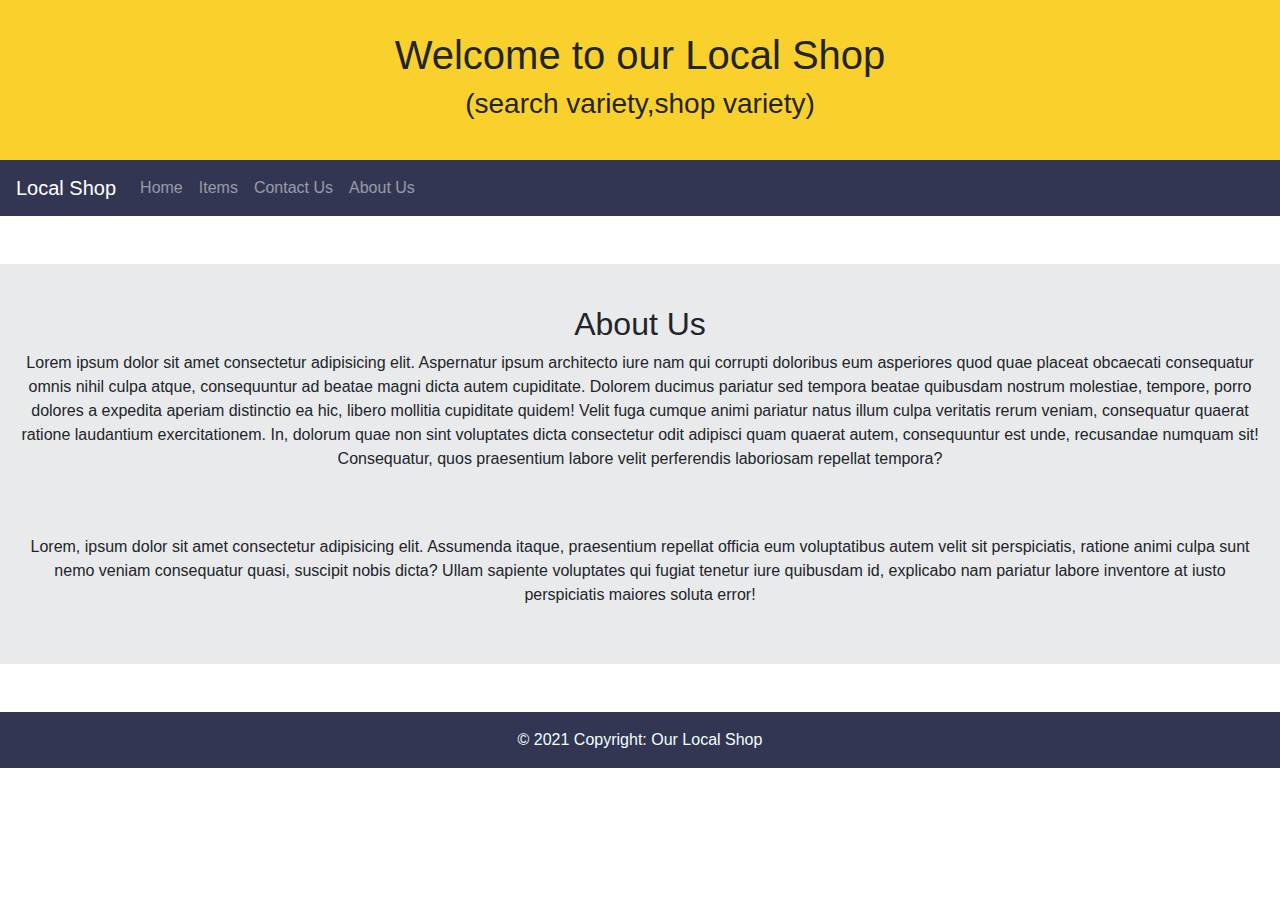
<file: about.html>
<!DOCTYPE html>
<html lang="en">

<head>
    <meta charset="UTF-8">
    <meta http-equiv="X-UA-Compatible" content="IE=edge">
    <meta name="viewport" content="width=device-width, initial-scale=1.0">
    <title>Our Local Shop/about</title>
    <link rel="stylesheet" href="style.css">
    <link rel="stylesheet" href="https://maxcdn.bootstrapcdn.com/bootstrap/4.0.0/css/bootstrap.min.css"
        integrity="sha384-Gn5384xqQ1aoWXA+058RXPxPg6fy4IWvTNh0E263XmFcJlSAwiGgFAW/dAiS6JXm" crossorigin="anonymous">
    <script src="https://code.jquery.com/jquery-3.2.1.slim.min.js"
        integrity="sha384-KJ3o2DKtIkvYIK3UENzmM7KCkRr/rE9/Qpg6aAZGJwFDMVNA/GpGFF93hXpG5KkN"
        crossorigin="anonymous"></script>
    <script src="https://cdnjs.cloudflare.com/ajax/libs/popper.js/1.12.9/umd/popper.min.js"
        integrity="sha384-ApNbgh9B+Y1QKtv3Rn7W3mgPxhU9K/ScQsAP7hUibX39j7fakFPskvXusvfa0b4Q"
        crossorigin="anonymous"></script>
    <script src="https://maxcdn.bootstrapcdn.com/bootstrap/4.0.0/js/bootstrap.min.js"
        integrity="sha384-JZR6Spejh4U02d8jOt6vLEHfe/JQGiRRSQQxSfFWpi1MquVdAyjUar5+76PVCmYl"
        crossorigin="anonymous"></script>
</head>

<body>

    <div class="jumbotron jumbotron-fluid mb-0" id="jtron">
        <div class="container-fluid" id="jtr" style="height:10em;">
            <h1>Welcome to our Local Shop</h1>
            <h3>(search variety,shop variety)</h3>
        </div>
    </div>

    <nav class="navbar navbar-expand-md navbar-dark sticky-top navcolor">
        <a class="navbar-brand" href="/index.html">Local Shop</a>
        <button class="navbar-toggler" type="button" data-toggle="collapse" data-target="#collapsibleNavbar">
            <span class="navbar-toggler-icon"></span>
        </button>
        <div class="collapse navbar-collapse" id="collapsibleNavbar">
            <ul class="navbar-nav">
                <li class="nav-item">
                    <a class="nav-link" href="/index.html">Home</a>
                </li>
                <li class="nav-item">
                    <a class="nav-link" href="/items.html">Items</a>
                </li>
                <li class="nav-item">
                    <a class="nav-link" href="/index.html#contact">Contact Us</a>
                </li>
                <li class="nav-item">
                    <a class="nav-link" href="/about.html">About Us</a>
                </li>
            </ul>
        </div>
    </nav>

    <section class="mt-5 mb-5">
        <div class="container-fluid about">
            <h2>About Us</h2>
            <p>Lorem ipsum dolor sit amet consectetur adipisicing elit. Aspernatur ipsum architecto iure nam qui
                corrupti doloribus eum asperiores quod quae placeat obcaecati consequatur omnis nihil culpa atque,
                consequuntur ad beatae magni dicta autem cupiditate. Dolorem ducimus pariatur sed tempora beatae
                quibusdam nostrum molestiae, tempore, porro dolores a expedita aperiam distinctio ea hic, libero
                mollitia cupiditate quidem! Velit fuga cumque animi pariatur natus illum culpa veritatis rerum veniam,
                consequatur quaerat ratione laudantium exercitationem. In, dolorum quae non sint voluptates dicta
                consectetur odit adipisci quam quaerat autem, consequuntur est unde, recusandae numquam sit!
                Consequatur, quos praesentium labore velit perferendis laboriosam repellat tempora?</p>
            <br><br>
            <p>Lorem, ipsum dolor sit amet consectetur adipisicing elit. Assumenda itaque, praesentium repellat officia
                eum voluptatibus autem velit sit perspiciatis, ratione animi culpa sunt nemo veniam consequatur quasi,
                suscipit nobis dicta? Ullam sapiente voluptates qui fugiat tenetur iure quibusdam id, explicabo nam
                pariatur labore inventore at iusto perspiciatis maiores soluta error!</p>
        </div>
    </section>

    <footer class=" container-fluid footer">
        <div class="footer-copyright text-center py-3">© 2021 Copyright:
            <a href="#"> Our Local Shop </a>
        </div>
    </footer>
</body>

</html>
</file>
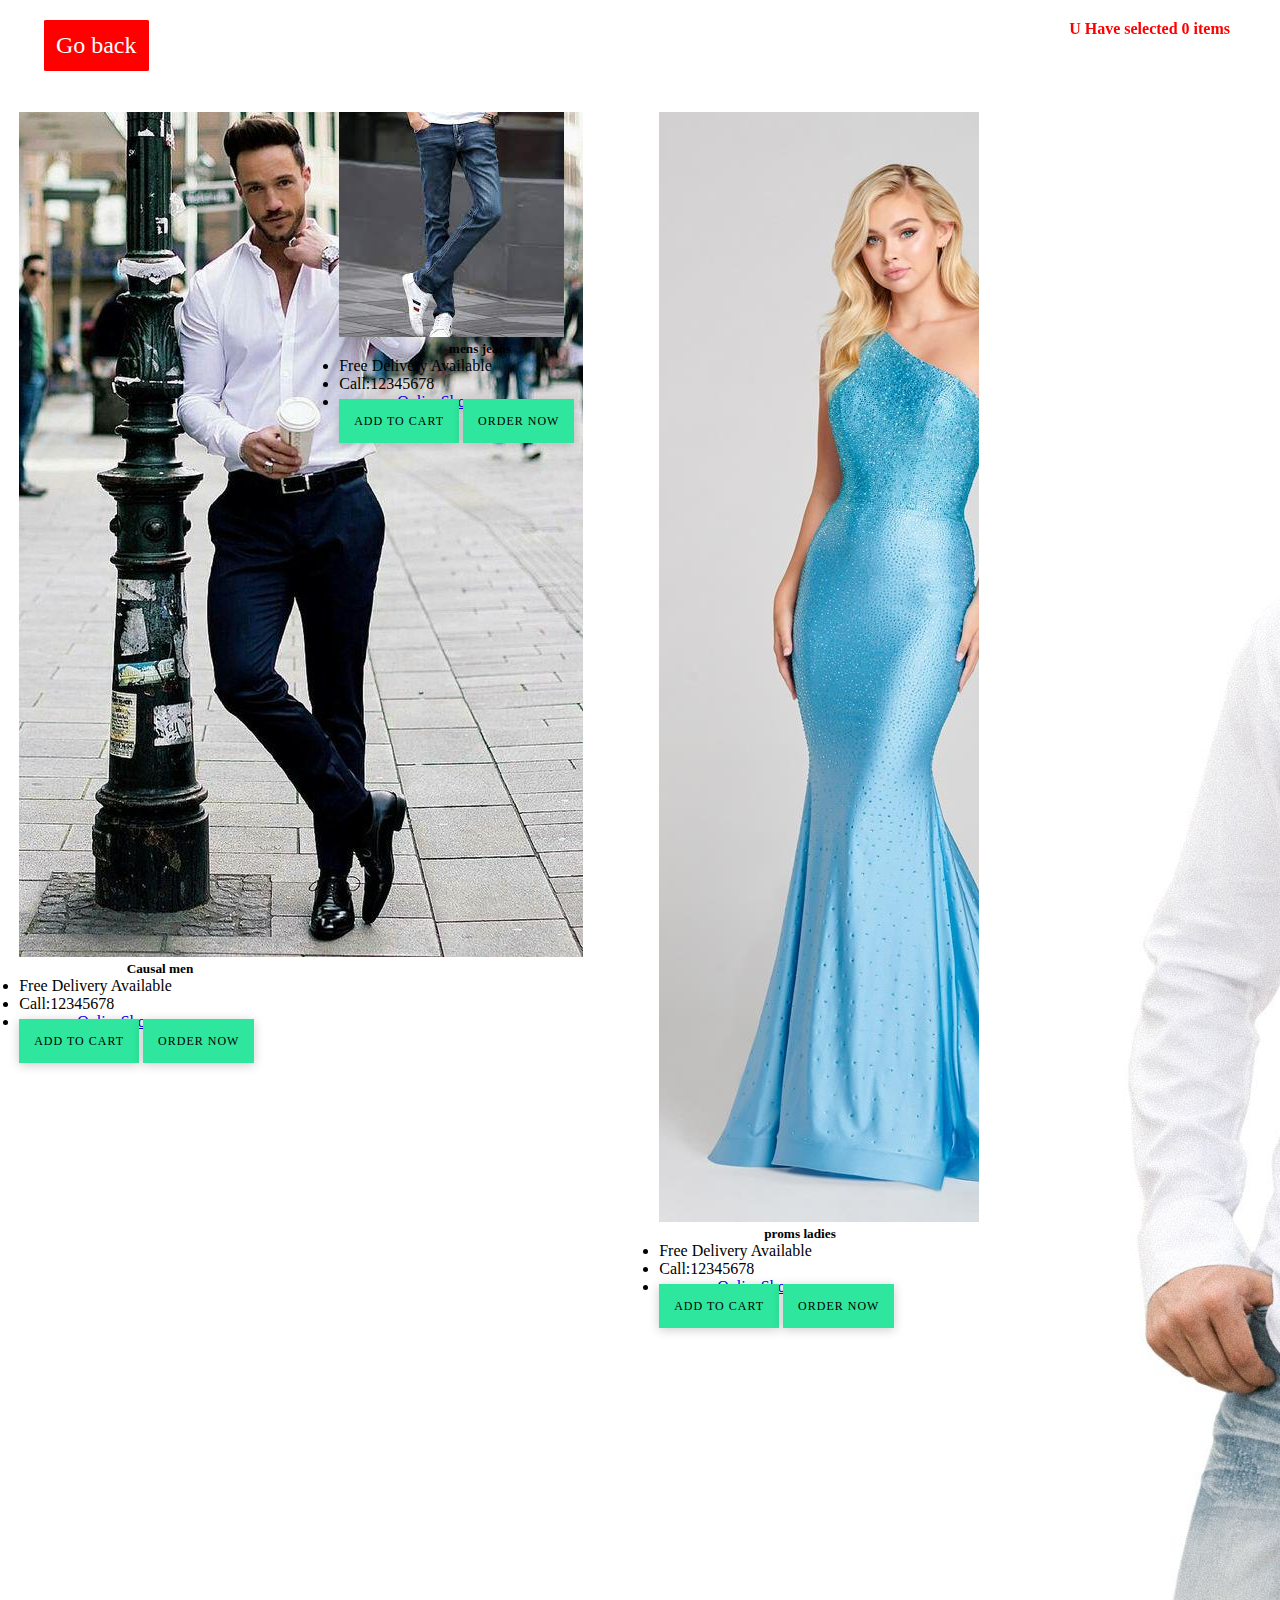
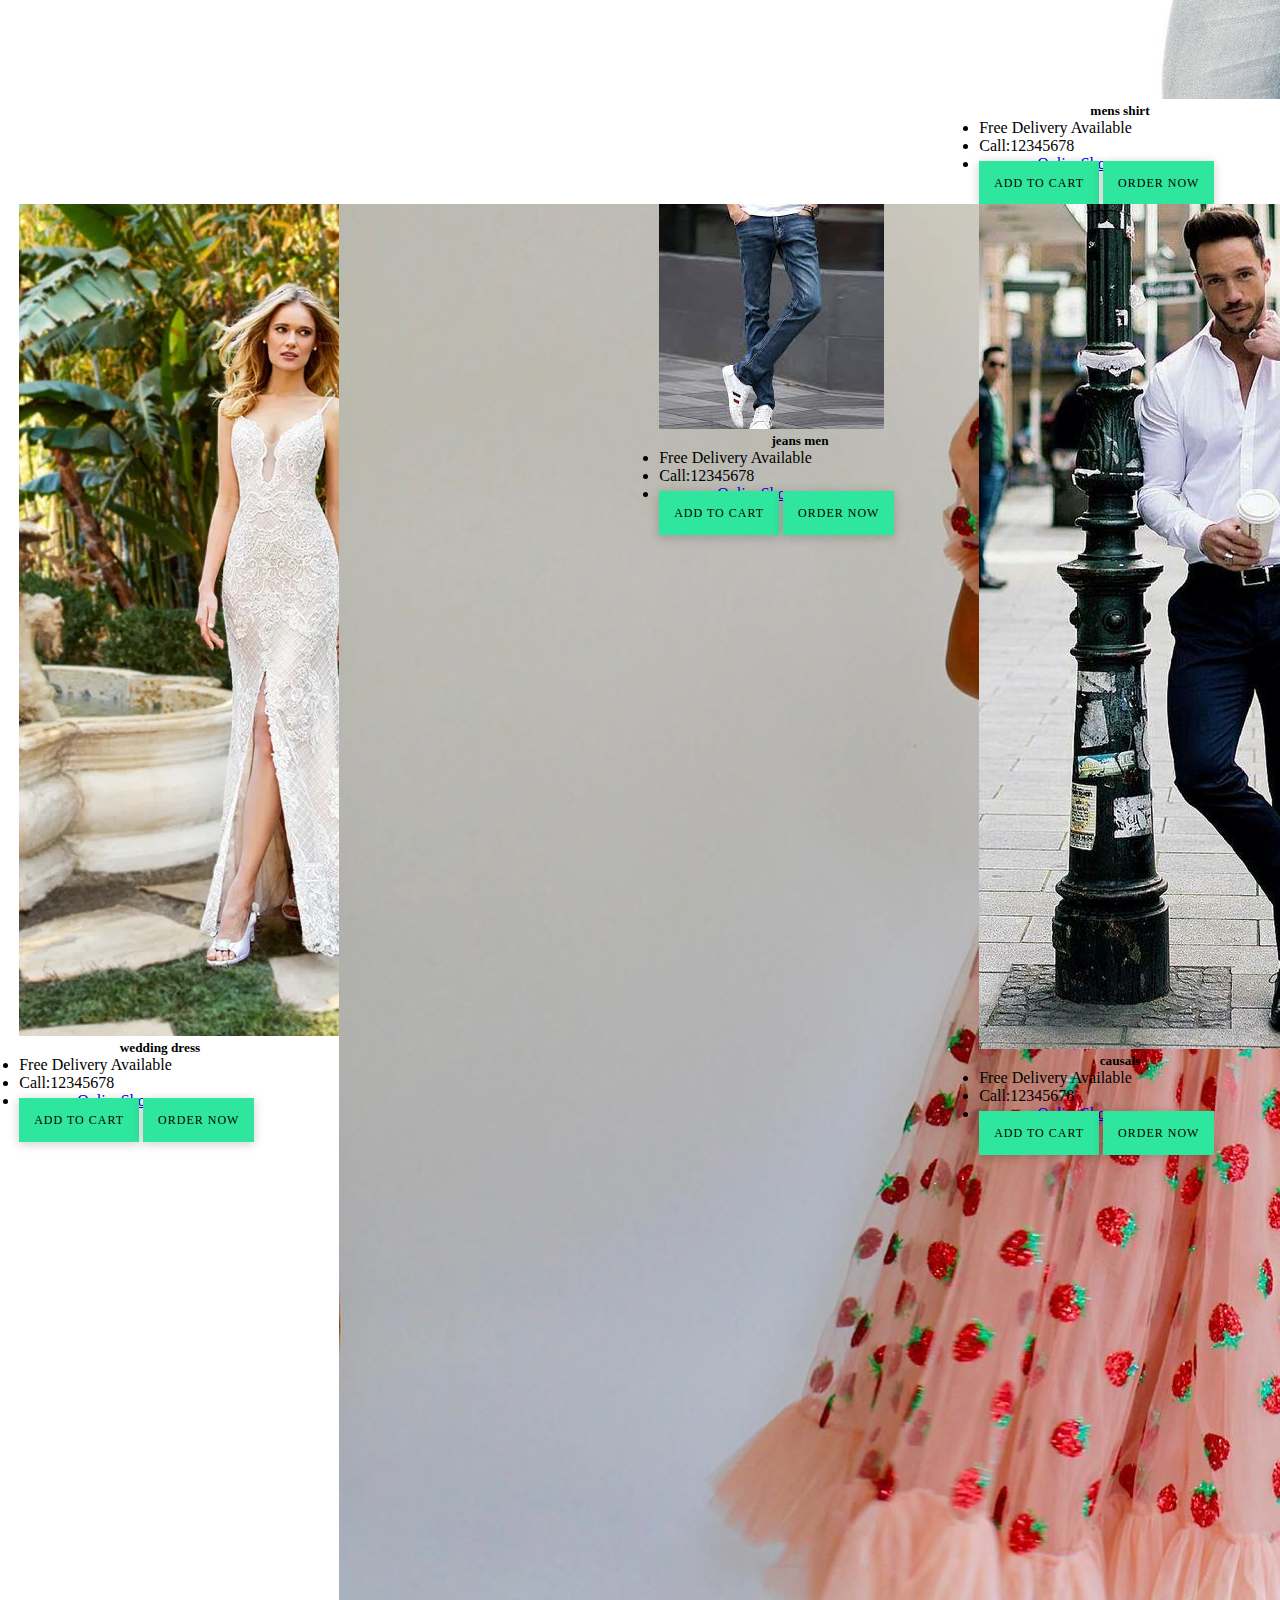
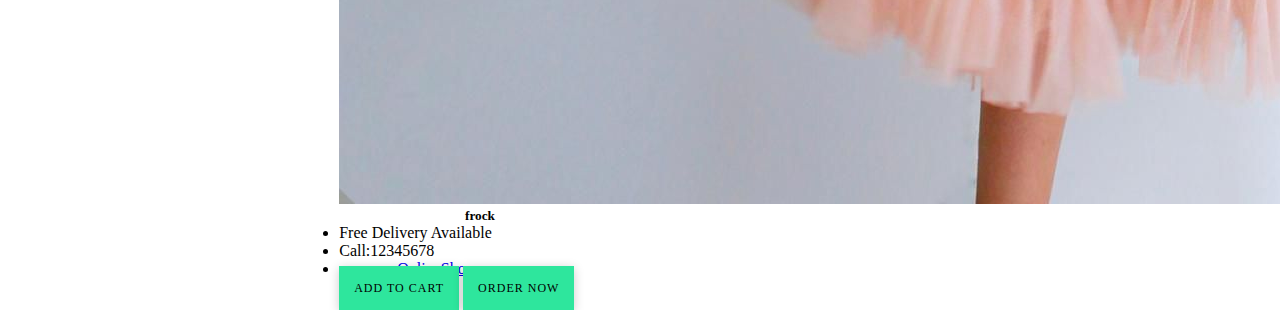
<file: dresses.html>
<!DOCTYPE html>
<html lang="en">

<head>
        <meta charset="UTF-8">
        <meta http-equiv="X-UA-Compatible" content="IE=edge">
        <meta name="viewport" content="width=device-width, initial-scale=1.0">
        <title>Our Local Shop/items/dresses</title>
        <link href="https://cdn.jsdelivr.net/npm/bootstrap@5.0.1/dist/css/bootstrap.min.css" rel="stylesheet"
                integrity="sha384-+0n0xVW2eSR5OomGNYDnhzAbDsOXxcvSN1TPprVMTNDbiYZCxYbOOl7+AMvyTG2x"
                crossorigin="anonymous">
        <link rel="stylesheet" href="./cards.css">
</head>

<body>
        <div id="head">
                U Have selected 0 items
        </div>
        <div>

        </div>
        <div class="home">
                <a href="./items.html">Go back</a>
        </div>
        <div class="myContainer">

                <div class="card card1" style="width: 18rem;">
                        <img src="./img/dress/casual.jpg" class="card-img-top" alt="...">
                        <div class="card-body">
                                <h5 class="card-title">
                                        <center>Causal men</center>
                                </h5>

                        </div>
                        <ul class="list-group list-group-flush">
                                <li class="list-group-item">Free Delivery Available</li>
                                <li class="list-group-item">Call:12345678</li>
                                <li class="list-group-item"><a class="linkToWebsite"
                                                href="./index.html">www.myOnlineShop.com</a>
                                </li>
                        </ul>
                        <div class="card-body">
                                <a href="#" class="card-link linkStyle" onclick="count()">Add to cart</a>
                                <a href="#" class="card-link linkStyle" onclick="order()">Order Now</a>
                        </div>
                </div>

                <div class="card card1" style="width: 18rem;">
                        <img src="./img/dress/jeans.jpeg" class="card-img-top" alt="...">
                        <div class="card-body">
                                <h5 class="card-title">
                                        <center>mens jeans</center>
                                </h5>

                        </div>
                        <ul class="list-group list-group-flush">
                                <li class="list-group-item">Free Delivery Available</li>
                                <li class="list-group-item">Call:12345678</li>
                                <li class="list-group-item"><a class="linkToWebsite"
                                                href="./index.html">www.myOnlineShop.com</a>
                                </li>
                        </ul>
                        <div class="card-body">
                                <a href="#" class="card-link linkStyle" onclick="count()">Add to cart</a>
                                <a href="#" class="card-link linkStyle" onclick="order()">Order Now</a>
                        </div>
                </div>

                <div class="card card1" style="width: 18rem;">
                        <img src="./img/dress/prom.jpg" class="card-img-top" alt="...">
                        <div class="card-body">
                                <h5 class="card-title">
                                        <center>proms ladies</center>
                                </h5>

                        </div>
                        <ul class="list-group list-group-flush">
                                <li class="list-group-item">Free Delivery Available</li>
                                <li class="list-group-item">Call:12345678</li>
                                <li class="list-group-item"><a class="linkToWebsite"
                                                href="./index.html">www.myOnlineShop.com</a>
                                </li>
                        </ul>
                        <div class="card-body">
                                <a href="#" class="card-link linkStyle" onclick="count()">Add to cart</a>
                                <a href="#" class="card-link linkStyle" onclick="order()">Order Now</a>
                        </div>
                </div>

                <div class="card card1" style="width: 18rem;">
                        <img src="./img/dress/shirt.jpg" class="card-img-top" alt="...">
                        <div class="card-body">
                                <h5 class="card-title">
                                        <center>mens shirt</center>
                                </h5>

                        </div>
                        <ul class="list-group list-group-flush">
                                <li class="list-group-item">Free Delivery Available</li>
                                <li class="list-group-item">Call:12345678</li>
                                <li class="list-group-item"><a class="linkToWebsite"
                                                href="./index.html">www.myOnlineShop.com</a>
                                </li>
                        </ul>
                        <div class="card-body">
                                <a href="#" class="card-link linkStyle" onclick="count()">Add to cart</a>
                                <a href="#" class="card-link linkStyle" onclick="order()">Order Now</a>
                        </div>
                </div>

                <div class="card card1" style="width: 18rem;">
                        <img src="./img/dress/wedding.jpg" class="card-img-top" alt="...">
                        <div class="card-body">
                                <h5 class="card-title">
                                        <center>wedding dress</center>
                                </h5>

                        </div>
                        <ul class="list-group list-group-flush">
                                <li class="list-group-item">Free Delivery Available</li>
                                <li class="list-group-item">Call:12345678</li>
                                <li class="list-group-item"><a class="linkToWebsite"
                                                href="./index.html">www.myOnlineShop.com</a>
                                </li>
                        </ul>
                        <div class="card-body">
                                <a href="#" class="card-link linkStyle" onclick="count()">Add to cart</a>
                                <a href="#" class="card-link linkStyle" onclick="order()">Order Now</a>
                        </div>
                </div>

                <div class="card card1" style="width: 18rem;">
                        <img src="./img/dress/frock.jpg" class="card-img-top" alt="...">
                        <div class="card-body">
                                <h5 class="card-title">
                                        <center>frock</center>
                                </h5>

                        </div>
                        <ul class="list-group list-group-flush">
                                <li class="list-group-item">Free Delivery Available</li>
                                <li class="list-group-item">Call:12345678</li>
                                <li class="list-group-item"><a class="linkToWebsite"
                                                href="./index.html">www.myOnlineShop.com</a>
                                </li>
                        </ul>
                        <div class="card-body">
                                <a href="#" class="card-link linkStyle" onclick="count()">Add to cart</a>
                                <a href="#" class="card-link linkStyle" onclick="order()">Order Now</a>
                        </div>
                </div>

                <div class="card card1" style="width: 18rem;">
                        <img src="./img/dress/jeans.jpeg" class="card-img-top" alt="...">
                        <div class="card-body">
                                <h5 class="card-title">
                                        <center>jeans men</center>
                                </h5>

                        </div>
                        <ul class="list-group list-group-flush">
                                <li class="list-group-item">Free Delivery Available</li>
                                <li class="list-group-item">Call:12345678</li>
                                <li class="list-group-item"><a class="linkToWebsite"
                                                href="./index.html">www.myOnlineShop.com</a>
                                </li>
                        </ul>
                        <div class="card-body">
                                <a href="#" class="card-link linkStyle" onclick="count()">Add to cart</a>
                                <a href="#" class="card-link linkStyle" onclick="order()">Order Now</a>
                        </div>
                </div>

                <div class="card card1" style="width: 18rem;">
                        <img src="./img/dress/casual.jpg" class="card-img-top" alt="...">
                        <div class="card-body">
                                <h5 class="card-title">
                                        <center>causals</center>
                                </h5>

                        </div>
                        <ul class="list-group list-group-flush">
                                <li class="list-group-item">Free Delivery Available</li>
                                <li class="list-group-item">Call:12345678</li>
                                <li class="list-group-item"><a class="linkToWebsite"
                                                href="./index.html">www.myOnlineShop.com</a>
                                </li>
                        </ul>
                        <div class="card-body">
                                <a href="#" class="card-link linkStyle" onclick="count()">Add to cart</a>
                                <a href="#" class="card-link linkStyle" onclick="order()">Order Now</a>
                        </div>
                </div>




        </div>


        <script src="https://cdn.jsdelivr.net/npm/@popperjs/core@2.9.2/dist/umd/popper.min.js"
                integrity="sha384-IQsoLXl5PILFhosVNubq5LC7Qb9DXgDA9i+tQ8Zj3iwWAwPtgFTxbJ8NT4GN1R8p"
                crossorigin="anonymous"></script>
        <script src="https://cdn.jsdelivr.net/npm/bootstrap@5.0.1/dist/js/bootstrap.min.js"
                integrity="sha384-Atwg2Pkwv9vp0ygtn1JAojH0nYbwNJLPhwyoVbhoPwBhjQPR5VtM2+xf0Uwh9KtT"
                crossorigin="anonymous"></script>
        <script src="./items.js">

        </script>
</body>

</html>
</file>
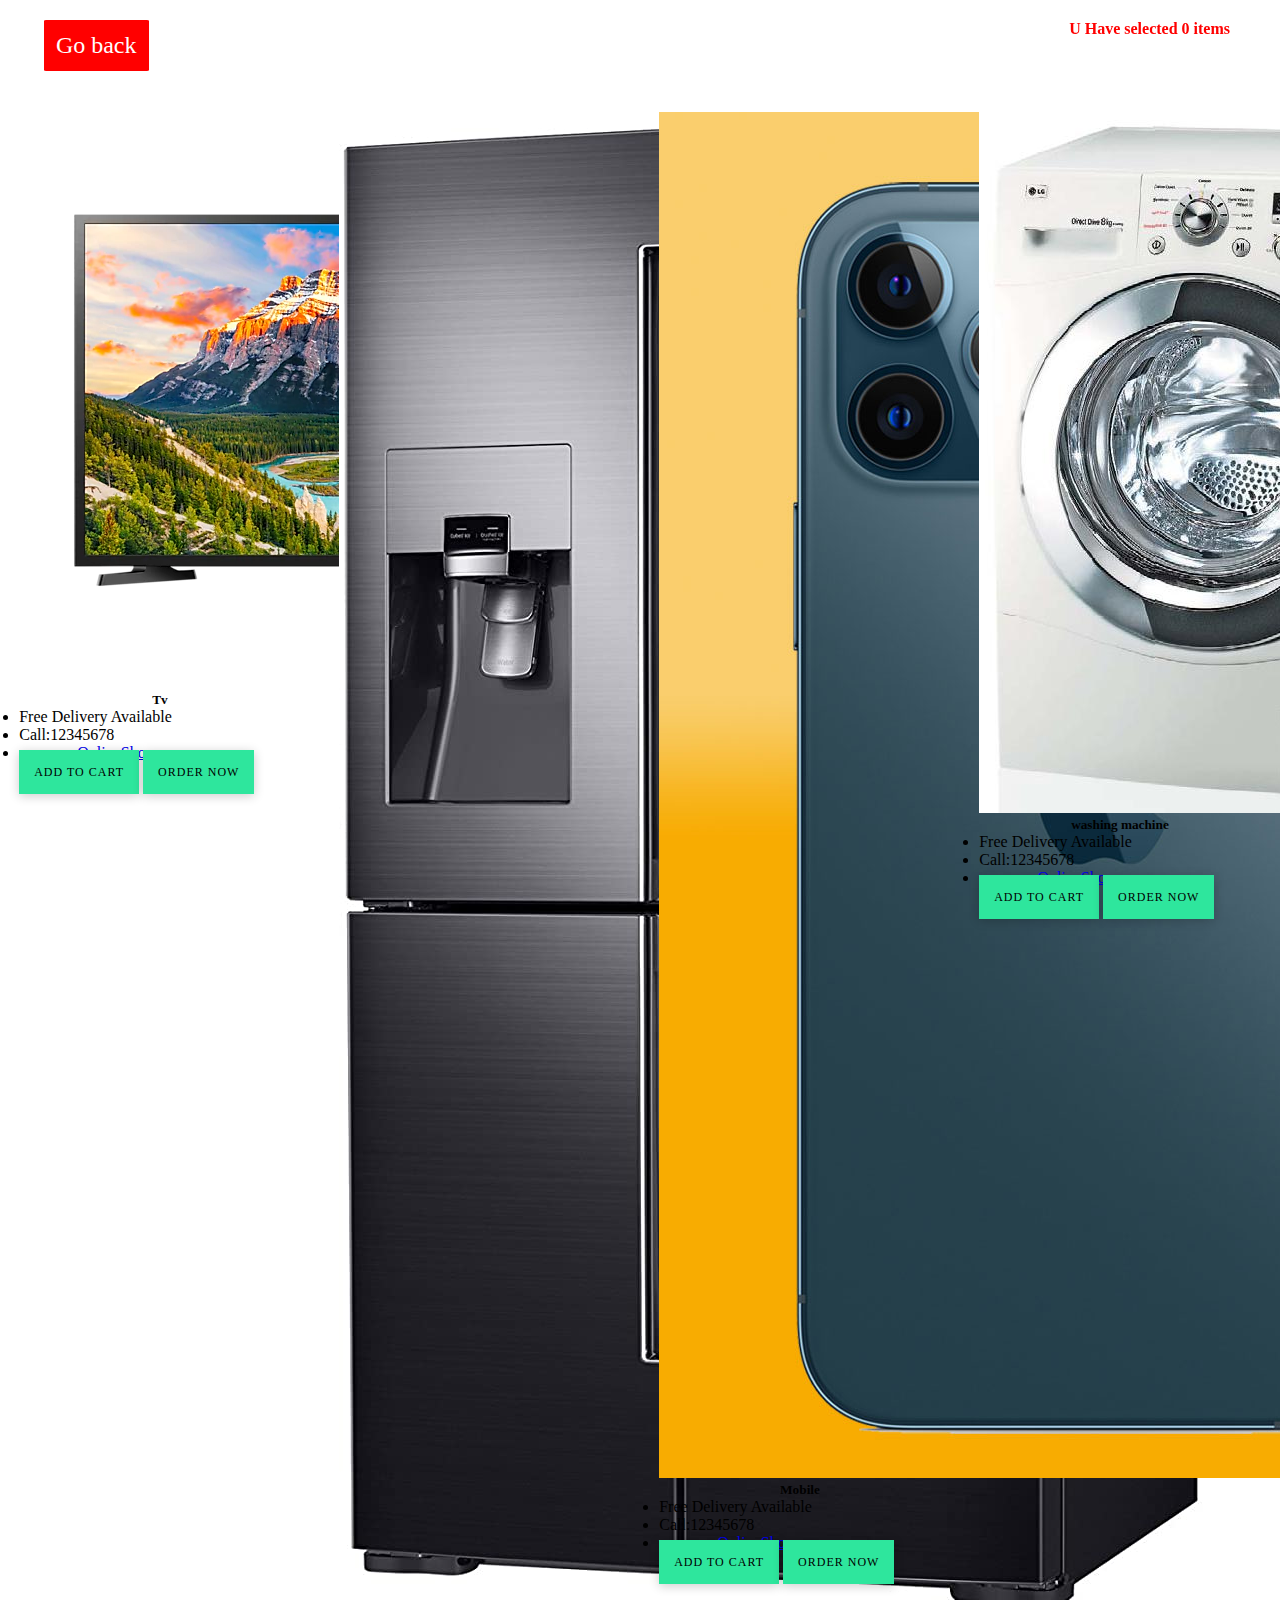
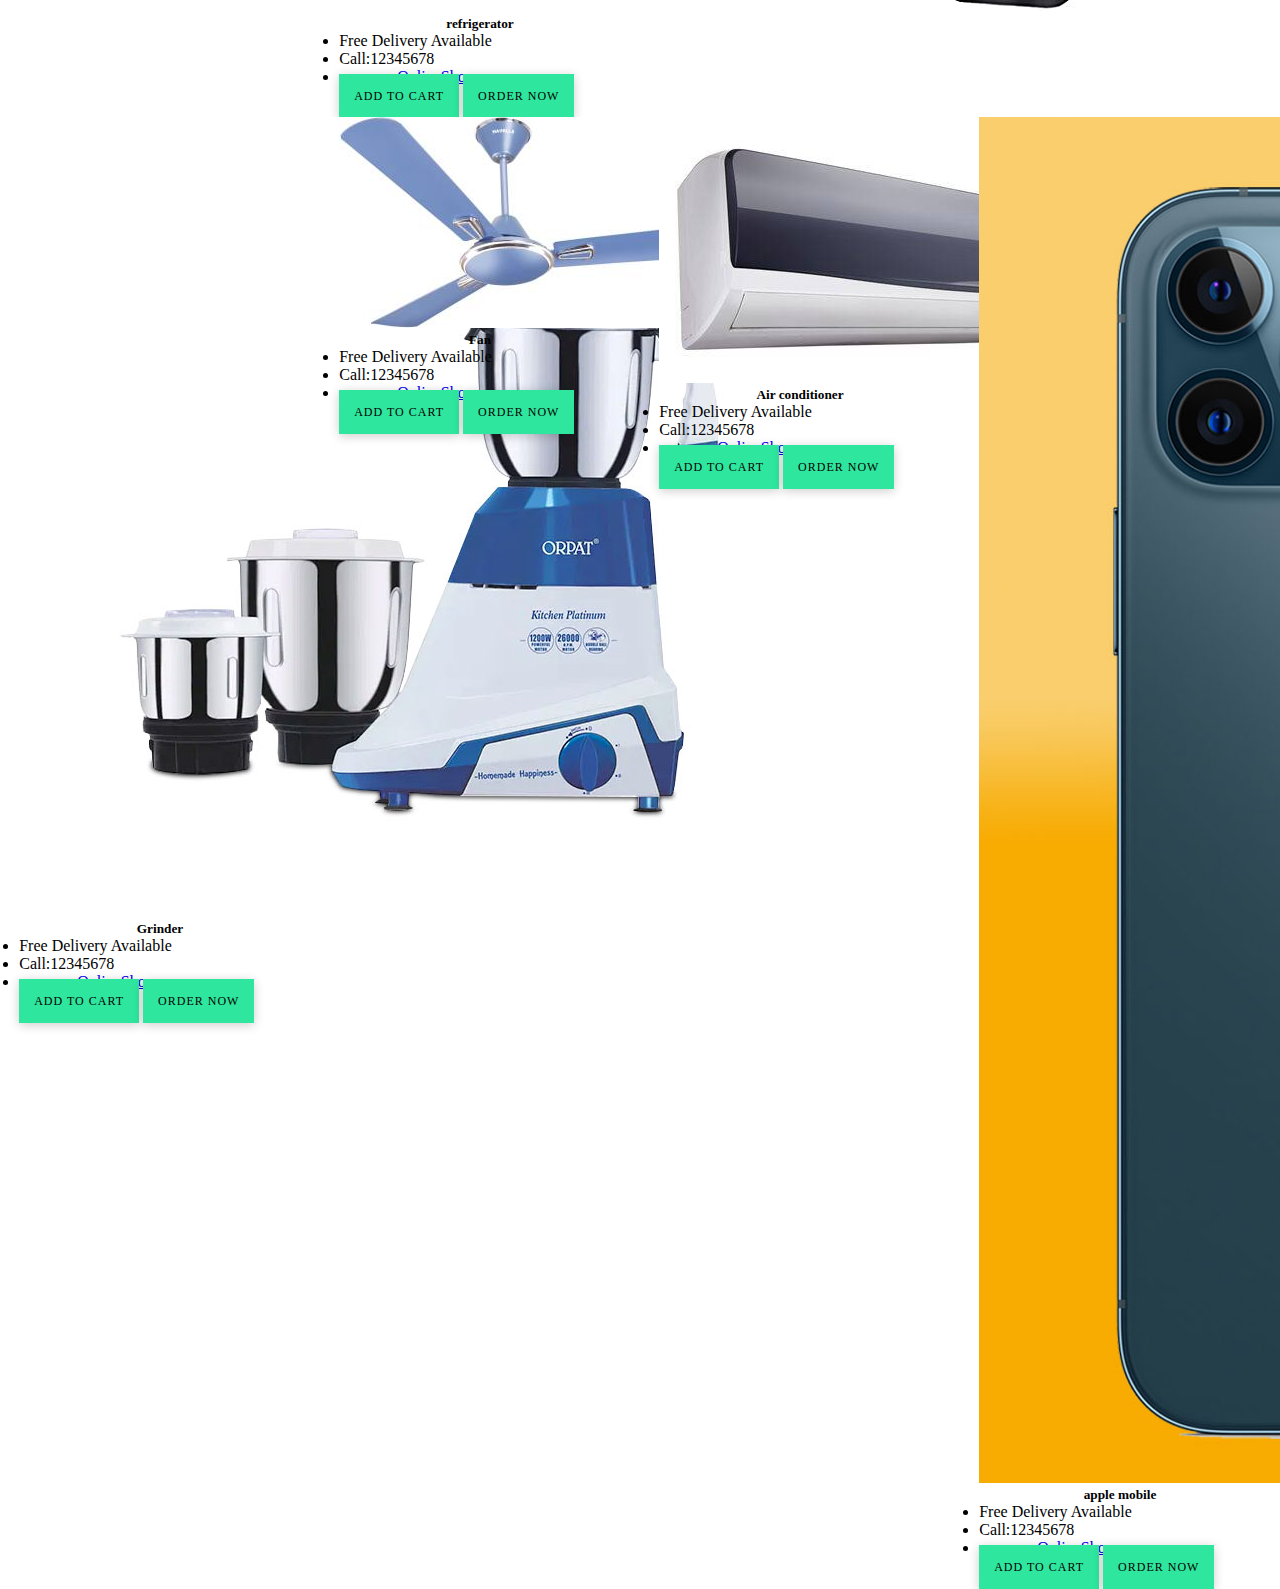
<file: electronics.html>
<!DOCTYPE html>
<html lang="en">

<head>
        <meta charset="UTF-8">
        <meta http-equiv="X-UA-Compatible" content="IE=edge">
        <meta name="viewport" content="width=device-width, initial-scale=1.0">
        <title>Our Local Shop/items/electronics</title>
        <link href="https://cdn.jsdelivr.net/npm/bootstrap@5.0.1/dist/css/bootstrap.min.css" rel="stylesheet"
                integrity="sha384-+0n0xVW2eSR5OomGNYDnhzAbDsOXxcvSN1TPprVMTNDbiYZCxYbOOl7+AMvyTG2x"
                crossorigin="anonymous">
        <link rel="stylesheet" href="./cards.css">
</head>

<body>
        <div id="head">
                U Have selected 0 items
        </div>
        <div class="home">
                <a href="./items.html">Go back</a>
        </div>
        <div class="myContainer">

                <div class="card card1" style="width: 18rem;">
                        <img src="./img/electronics/tv.jpg" class="card-img-top" alt="...">
                        <div class="card-body">
                                <h5 class="card-title">
                                        <center>Tv</center>
                                </h5>

                        </div>
                        <ul class="list-group list-group-flush">
                                <li class="list-group-item">Free Delivery Available</li>
                                <li class="list-group-item">Call:12345678</li>
                                <li class="list-group-item"><a class="linkToWebsite"
                                                href="./index.html">www.myOnlineShop.com</a>
                                </li>
                        </ul>
                        <div class="card-body">
                                <a href="#" class="card-link linkStyle" onclick="count()">Add to cart</a>
                                <a href="#" class="card-link linkStyle" onclick="order()">Order Now</a>
                        </div>
                </div>

                <div class="card card1" style="width: 18rem;">
                        <img src="./img/electronics/refrigerator.jpg" class="card-img-top" alt="...">
                        <div class="card-body">
                                <h5 class="card-title">
                                        <center>refrigerator</center>
                                </h5>

                        </div>
                        <ul class="list-group list-group-flush">
                                <li class="list-group-item">Free Delivery Available</li>
                                <li class="list-group-item">Call:12345678</li>
                                <li class="list-group-item"><a class="linkToWebsite"
                                                href="./index.html">www.myOnlineShop.com</a>
                                </li>
                        </ul>
                        <div class="card-body">
                                <a href="#" class="card-link linkStyle" onclick="count()">Add to cart</a>
                                <a href=" #" class="card-link linkStyle" onclick="order()">Order Now</a>
                        </div>
                </div>

                <div class="card card1" style="width: 18rem;">
                        <img src="./img/electronics/mobile.jpg" class="card-img-top" alt="...">
                        <div class="card-body">
                                <h5 class="card-title">
                                        <center>Mobile</center>
                                </h5>

                        </div>
                        <ul class="list-group list-group-flush">
                                <li class="list-group-item">Free Delivery Available</li>
                                <li class="list-group-item">Call:12345678</li>
                                <li class="list-group-item"><a class="linkToWebsite"
                                                href="./index.html">www.myOnlineShop.com</a>
                                </li>
                        </ul>
                        <div class="card-body">
                                <a href="#" class="card-link linkStyle" onclick="count()">Add to cart</a>
                                <a href=" #" class="card-link linkStyle" onclick="order()">Order Now</a>
                        </div>
                </div>

                <div class="card card1" style="width: 18rem;">
                        <img src="./img/electronics/LGwashingmachine.jpg" class="card-img-top" alt="...">
                        <div class="card-body">
                                <h5 class="card-title">
                                        <center>washing machine</center>
                                </h5>

                        </div>
                        <ul class="list-group list-group-flush">
                                <li class="list-group-item">Free Delivery Available</li>
                                <li class="list-group-item">Call:12345678</li>
                                <li class="list-group-item"><a class="linkToWebsite"
                                                href="./index.html">www.myOnlineShop.com</a>
                                </li>
                        </ul>
                        <div class="card-body">
                                <a href="#" class="card-link linkStyle" onclick="count()">Add to cart</a>
                                <a href=" #" class="card-link linkStyle" onclick="order()">Order Now</a>
                        </div>
                </div>

                <div class="card card1" style="width: 18rem;">
                        <img src="./img/electronics/grinder.jpg" class="card-img-top" alt="...">
                        <div class="card-body">
                                <h5 class="card-title">
                                        <center>Grinder</center>
                                </h5>

                        </div>
                        <ul class="list-group list-group-flush">
                                <li class="list-group-item">Free Delivery Available</li>
                                <li class="list-group-item">Call:12345678</li>
                                <li class="list-group-item"><a class="linkToWebsite"
                                                href="./index.html">www.myOnlineShop.com</a>
                                </li>
                        </ul>
                        <div class="card-body">
                                <a href="#" class="card-link linkStyle" onclick="count()">Add to cart</a>
                                <a href=" #" class="card-link linkStyle" onclick="order()">Order Now</a>
                        </div>
                </div>

                <div class="card card1" style="width: 18rem;">
                        <img src="./img/electronics/fan.jpeg" class="card-img-top" alt="...">
                        <div class="card-body">
                                <h5 class="card-title">
                                        <center>Fan</center>
                                </h5>

                        </div>
                        <ul class="list-group list-group-flush">
                                <li class="list-group-item">Free Delivery Available</li>
                                <li class="list-group-item">Call:12345678</li>
                                <li class="list-group-item"><a class="linkToWebsite"
                                                href="./index.html">www.myOnlineShop.com</a>
                                </li>
                        </ul>
                        <div class="card-body">
                                <a href="#" class="card-link linkStyle" onclick="count()">Add to cart</a>
                                <a href=" #" class="card-link linkStyle" onclick="order()">Order Now</a>
                        </div>
                </div>

                <div class="card card1" style="width: 18rem;">
                        <img src="./img/electronics/ac.jpg" class="card-img-top" alt="...">
                        <div class="card-body">
                                <h5 class="card-title">
                                        <center>Air conditioner</center>
                                </h5>

                        </div>
                        <ul class="list-group list-group-flush">
                                <li class="list-group-item">Free Delivery Available</li>
                                <li class="list-group-item">Call:12345678</li>
                                <li class="list-group-item"><a class="linkToWebsite"
                                                href="./index.html">www.myOnlineShop.com</a>
                                </li>
                        </ul>
                        <div class="card-body">
                                <a href="#" class="card-link linkStyle" onclick="count()">Add to cart</a>
                                <a href=" #" class="card-link linkStyle" onclick="order()">Order Now</a>
                        </div>
                </div>

                <div class="card card1" style="width: 18rem;">
                        <img src="./img/electronics/mobile.jpg" class="card-img-top" alt="...">
                        <div class="card-body">
                                <h5 class="card-title">
                                        <center>apple mobile</center>
                                </h5>

                        </div>
                        <ul class="list-group list-group-flush">
                                <li class="list-group-item">Free Delivery Available</li>
                                <li class="list-group-item">Call:12345678</li>
                                <li class="list-group-item"><a class="linkToWebsite"
                                                href="./index.html">www.myOnlineShop.com</a>
                                </li>
                        </ul>
                        <div class="card-body">
                                <a href="#" class="card-link linkStyle" onclick="count()">Add to cart</a>
                                <a href=" #" class="card-link linkStyle" onclick="order()">Order Now</a>
                        </div>
                </div>




        </div>

        <script src="https://cdn.jsdelivr.net/npm/@popperjs/core@2.9.2/dist/umd/popper.min.js"
                integrity="sha384-IQsoLXl5PILFhosVNubq5LC7Qb9DXgDA9i+tQ8Zj3iwWAwPtgFTxbJ8NT4GN1R8p"
                crossorigin="anonymous"></script>
        <script src="https://cdn.jsdelivr.net/npm/bootstrap@5.0.1/dist/js/bootstrap.min.js"
                integrity="sha384-Atwg2Pkwv9vp0ygtn1JAojH0nYbwNJLPhwyoVbhoPwBhjQPR5VtM2+xf0Uwh9KtT"
                crossorigin="anonymous"></script>
        <script src="./items.js">

        </script>
</body>

</html>
</file>
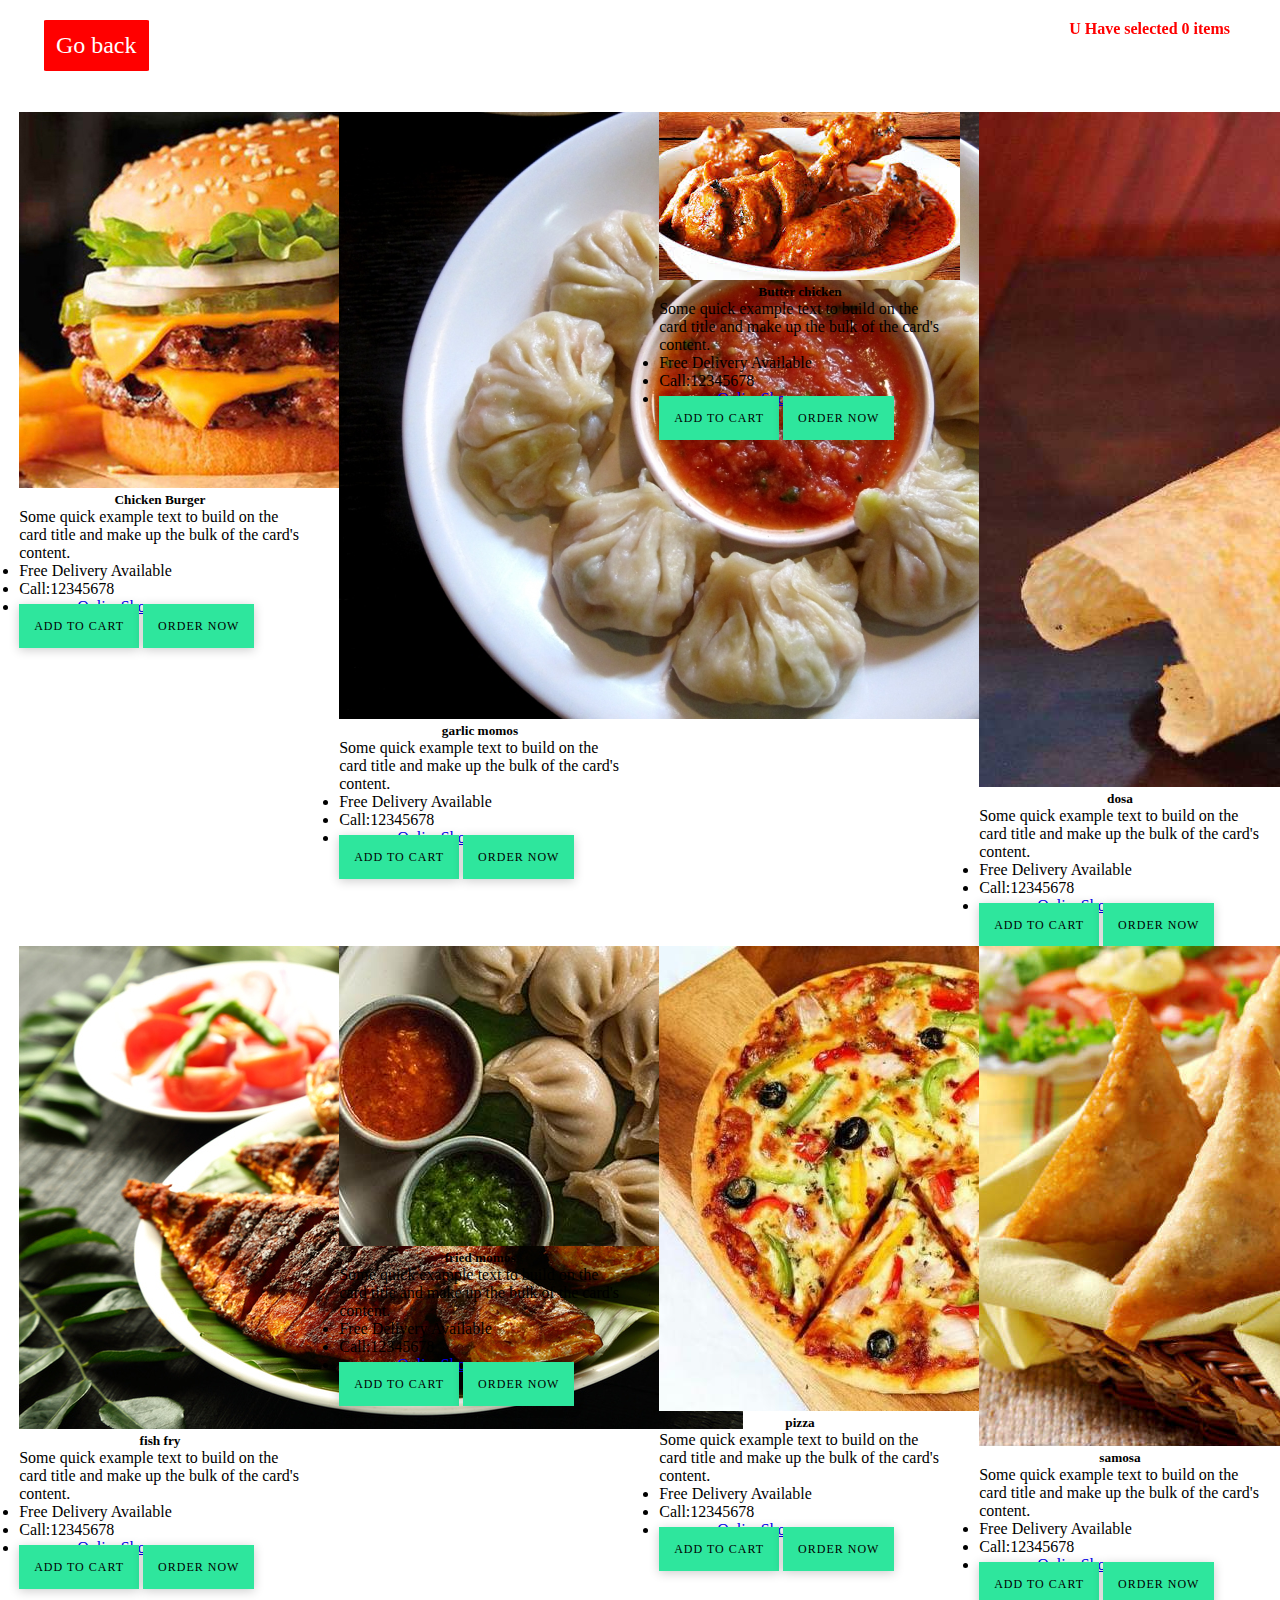
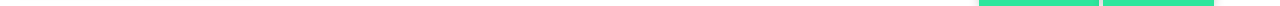
<file: food.html>
<!DOCTYPE html>
<html lang="en">

<head>
        <meta charset="UTF-8">
        <meta http-equiv="X-UA-Compatible" content="IE=edge">
        <meta name="viewport" content="width=device-width, initial-scale=1.0">
        <title>Our Local Shop/items/food</title>
        <link href="https://cdn.jsdelivr.net/npm/bootstrap@5.0.1/dist/css/bootstrap.min.css" rel="stylesheet"
                integrity="sha384-+0n0xVW2eSR5OomGNYDnhzAbDsOXxcvSN1TPprVMTNDbiYZCxYbOOl7+AMvyTG2x"
                crossorigin="anonymous">
        <link rel="stylesheet" href="./cards.css">
</head>

<body>
        <div id="head">
                U Have selected 0 items
        </div>
        <div class="home">
                <a href="./items.html">Go back</a>
        </div>
        <div class="myContainer">

                <div class="card" style="width: 18rem;">
                        <img src="./img/food/chickenBurger.jpg" class="card-img-top" alt="...">
                        <div class="card-body">
                                <h5 class="card-title">
                                        <center>Chicken Burger</center>
                                </h5>
                                <p class="card-text">Some quick example text to build on the card title and make
                                        up the
                                        bulk of the
                                        card's content.</p>
                        </div>
                        <ul class="list-group list-group-flush">
                                <li class="list-group-item">Free Delivery Available</li>
                                <li class="list-group-item">Call:12345678</li>
                                <li class="list-group-item"><a class="linkToWebsite"
                                                href="./index.html">www.myOnlineShop.com</a>
                                </li>
                        </ul>
                        <div class="card-body">
                                <a href="#" class="card-link linkStyle" onclick="count()">Add to cart</a>
                                <a href="#" class="card-link linkStyle" onclick="order()">Order Now</a>
                        </div>
                </div>

                <div class="card" style="width: 18rem;">
                        <img src="./img/food/momo.jpeg" class="card-img-top" alt="...">
                        <div class="card-body">
                                <h5 class="card-title">
                                        <center>garlic momos</center>
                                </h5>
                                <p class="card-text">Some quick example text to build on the card title and make
                                        up the
                                        bulk of the
                                        card's content.</p>
                        </div>
                        <ul class="list-group list-group-flush">
                                <li class="list-group-item">Free Delivery Available</li>
                                <li class="list-group-item">Call:12345678</li>
                                <li class="list-group-item"><a class="linkToWebsite"
                                                href="./index.html">www.myOnlineShop.com</a>
                                </li>
                        </ul>
                        <div class="card-body">
                                <a href="#" class="card-link linkStyle" onclick="count()">Add to cart</a>
                                <a href="#" class="card-link linkStyle" onclick="order()">Order Now</a>
                        </div>
                </div>

                <div class="card" style="width: 18rem;">
                        <img src="./img/food/butterChicken.jfif" class="card-img-top" alt="...">
                        <div class="card-body">
                                <h5 class="card-title">
                                        <center>Butter chicken</center>
                                </h5>
                                <p class="card-text">Some quick example text to build on the card title and make
                                        up the
                                        bulk of the
                                        card's content.</p>
                        </div>
                        <ul class="list-group list-group-flush">
                                <li class="list-group-item">Free Delivery Available</li>
                                <li class="list-group-item">Call:12345678</li>
                                <li class="list-group-item"><a class="linkToWebsite"
                                                href="./index.html">www.myOnlineShop.com</a>
                                </li>
                        </ul>
                        <div class="card-body">
                                <a href="#" class="card-link linkStyle" onclick="count()">Add to cart</a>
                                <a href="#" class="card-link linkStyle" onclick="order()">Order Now</a>
                        </div>
                </div>

                <div class="card" style="width: 18rem;">
                        <img src="./img/food/dhosa.jpg" class="card-img-top" alt="...">
                        <div class="card-body">
                                <h5 class="card-title">
                                        <center>dosa</center>
                                </h5>
                                <p class="card-text">Some quick example text to build on the card title and make
                                        up the
                                        bulk of the
                                        card's content.</p>
                        </div>
                        <ul class="list-group list-group-flush">
                                <li class="list-group-item">Free Delivery Available</li>
                                <li class="list-group-item">Call:12345678</li>
                                <li class="list-group-item"><a class="linkToWebsite"
                                                href="./index.html">www.myOnlineShop.com</a>
                                </li>
                        </ul>
                        <div class="card-body">
                                <a href="#" class="card-link linkStyle" onclick="count()">Add to cart</a>
                                <a href="#" class="card-link linkStyle" onclick="order()">Order Now</a>
                        </div>
                </div>

                <div class="card" style="width: 18rem;">
                        <img src="./img/food/fishFry.jpg" class="card-img-top" alt="...">
                        <div class="card-body">
                                <h5 class="card-title">
                                        <center>fish fry</center>
                                </h5>
                                <p class="card-text">Some quick example text to build on the card title and make
                                        up the
                                        bulk of the
                                        card's content.</p>
                        </div>
                        <ul class="list-group list-group-flush">
                                <li class="list-group-item">Free Delivery Available</li>
                                <li class="list-group-item">Call:12345678</li>
                                <li class="list-group-item"><a class="linkToWebsite"
                                                href="./index.html">www.myOnlineShop.com</a>
                                </li>
                        </ul>
                        <div class="card-body">
                                <a href="#" class="card-link linkStyle" onclick="count()">Add to cart</a>
                                <a href="#" class="card-link linkStyle" onclick="order()">Order Now</a>
                        </div>
                </div>

                <div class="card" style="width: 18rem;">
                        <img src="./img/food/friedmomos.jpg" class="card-img-top" alt="...">
                        <div class="card-body">
                                <h5 class="card-title">
                                        <center>fried momos</center>
                                </h5>
                                <p class="card-text">Some quick example text to build on the card title and make
                                        up the
                                        bulk of the
                                        card's content.</p>
                        </div>
                        <ul class="list-group list-group-flush">
                                <li class="list-group-item">Free Delivery Available</li>
                                <li class="list-group-item">Call:12345678</li>
                                <li class="list-group-item"><a class="linkToWebsite"
                                                href="./index.html">www.myOnlineShop.com</a>
                                </li>
                        </ul>
                        <div class="card-body">
                                <a href="#" class="card-link linkStyle" onclick="count()">Add to cart</a>
                                <a href="#" class="card-link linkStyle" onclick="order()">Order Now</a>
                        </div>
                </div>

                <div class="card" style="width: 18rem;">
                        <img src="./img/food/pizza.jpg" class="card-img-top" alt="...">
                        <div class="card-body">
                                <h5 class="card-title">
                                        <center>pizza</center>
                                </h5>
                                <p class="card-text">Some quick example text to build on the card title and make
                                        up the
                                        bulk of the
                                        card's content.</p>
                        </div>
                        <ul class="list-group list-group-flush">
                                <li class="list-group-item">Free Delivery Available</li>
                                <li class="list-group-item">Call:12345678</li>
                                <li class="list-group-item"><a class="linkToWebsite"
                                                href="./index.html">www.myOnlineShop.com</a>
                                </li>
                        </ul>
                        <div class="card-body">
                                <a href="#" class="card-link linkStyle" onclick="count()">Add to cart</a>
                                <a href="#" class="card-link linkStyle" onclick="order()">Order Now</a>
                        </div>
                </div>

                <div class="card" style="width: 18rem;">
                        <img src="./img/food/samosa.jpg" class="card-img-top" alt="...">
                        <div class="card-body">
                                <h5 class="card-title">
                                        <center>samosa</center>
                                </h5>
                                <p class="card-text">Some quick example text to build on the card title and make
                                        up the
                                        bulk of the
                                        card's content.</p>
                        </div>
                        <ul class="list-group list-group-flush">
                                <li class="list-group-item">Free Delivery Available</li>
                                <li class="list-group-item">Call:12345678</li>
                                <li class="list-group-item"><a class="linkToWebsite"
                                                href="./index.html">www.myOnlineShop.com</a>
                                </li>
                        </ul>
                        <div class="card-body">
                                <a href="#" class="card-link linkStyle" onclick="count()">Add to cart</a>
                                <a href="#" class="card-link linkStyle" onclick="order()">Order Now</a>
                        </div>
                </div>




        </div>

        <script src="https://cdn.jsdelivr.net/npm/@popperjs/core@2.9.2/dist/umd/popper.min.js"
                integrity="sha384-IQsoLXl5PILFhosVNubq5LC7Qb9DXgDA9i+tQ8Zj3iwWAwPtgFTxbJ8NT4GN1R8p"
                crossorigin="anonymous"></script>
        <script src="https://cdn.jsdelivr.net/npm/bootstrap@5.0.1/dist/js/bootstrap.min.js"
                integrity="sha384-Atwg2Pkwv9vp0ygtn1JAojH0nYbwNJLPhwyoVbhoPwBhjQPR5VtM2+xf0Uwh9KtT"
                crossorigin="anonymous"></script>
        <script src="./items.js">

        </script>
</body>

</html>
</file>
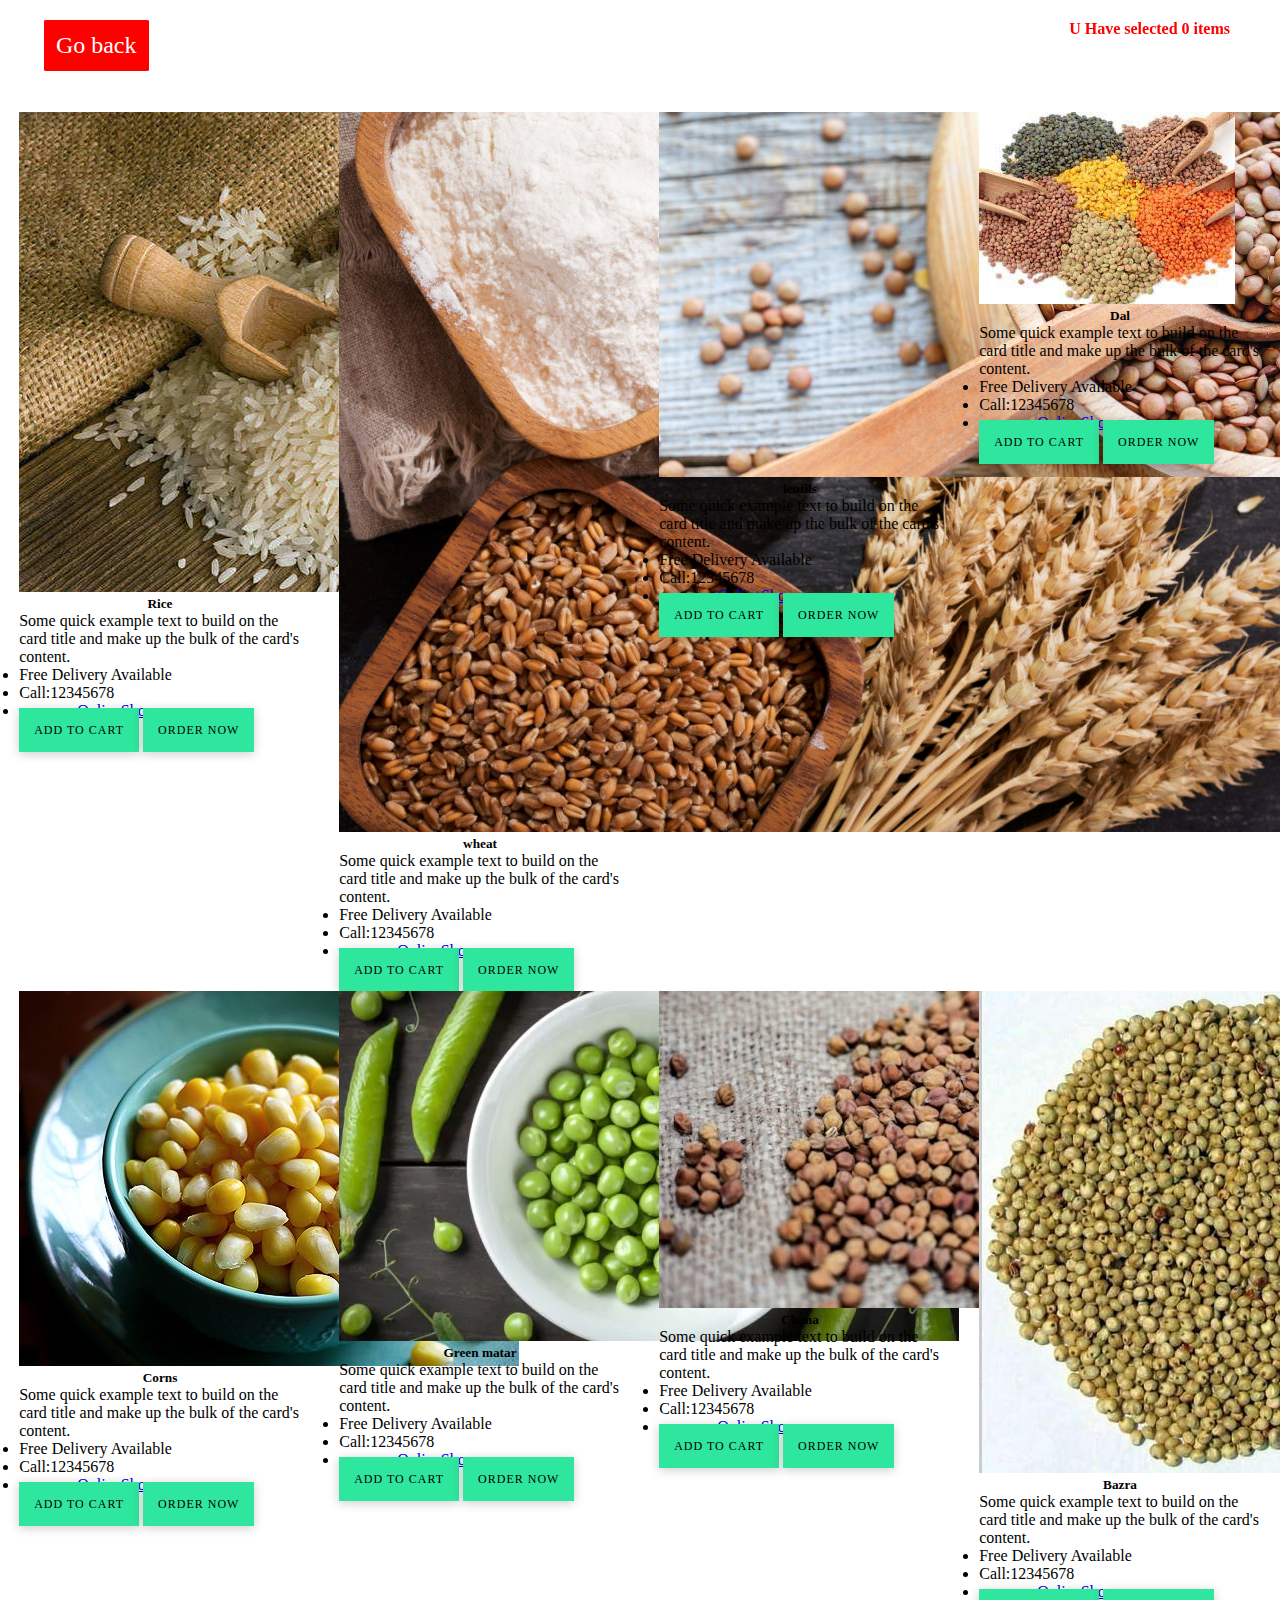
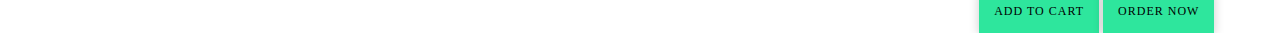
<file: groceries.html>
<!DOCTYPE html>
<html lang="en">

<head>
        <meta charset="UTF-8">
        <meta http-equiv="X-UA-Compatible" content="IE=edge">
        <meta name="viewport" content="width=device-width, initial-scale=1.0">
        <title>Our Local Shop/items/groceries</title>
        <link href="https://cdn.jsdelivr.net/npm/bootstrap@5.0.1/dist/css/bootstrap.min.css" rel="stylesheet"
                integrity="sha384-+0n0xVW2eSR5OomGNYDnhzAbDsOXxcvSN1TPprVMTNDbiYZCxYbOOl7+AMvyTG2x"
                crossorigin="anonymous">
        <link rel="stylesheet" href="./cards.css">
</head>

<body>
        <div id="head">
                U Have selected 0 items
        </div>
        <div class="home">
                <a href="./items.html">Go back</a>
        </div>
        <div class="myContainer">

                <div class="card card1" style="width: 18rem;">
                        <img src="./img/groceries/rice.jpg" class="card-img-top" alt="...">
                        <div class="card-body">
                                <h5 class="card-title">
                                        <center>Rice</center>
                                </h5>
                                <p class="card-text">Some quick example text to build on the card title and make
                                        up the
                                        bulk of the
                                        card's content.</p>
                        </div>
                        <ul class="list-group list-group-flush">
                                <li class="list-group-item">Free Delivery Available</li>
                                <li class="list-group-item">Call:12345678</li>
                                <li class="list-group-item"><a class="linkToWebsite"
                                                href="./index.html">www.myOnlineShop.com</a>
                                </li>
                        </ul>
                        <div class="card-body">
                                <a href="#" class="card-link linkStyle" onclick="count()">Add to cart</a>
                                <a href="#" class="card-link linkStyle" onclick="order()">Order Now</a>
                        </div>
                </div>

                <div class="card card1" style="width: 18rem;">
                        <img src="./img/groceries/wheat.jpg" class="card-img-top" alt="...">
                        <div class="card-body">
                                <h5 class="card-title">
                                        <center>wheat</center>
                                </h5>
                                <p class="card-text">Some quick example text to build on the card title and make
                                        up the
                                        bulk of the
                                        card's content.</p>
                        </div>
                        <ul class="list-group list-group-flush">
                                <li class="list-group-item">Free Delivery Available</li>
                                <li class="list-group-item">Call:12345678</li>
                                <li class="list-group-item"><a class="linkToWebsite"
                                                href="./index.html">www.myOnlineShop.com</a>
                                </li>
                        </ul>
                        <div class="card-body">
                                <a href="#" class="card-link linkStyle" onclick="count()">Add to cart</a>
                                <a href="#" class="card-link linkStyle" onclick="order()">Order Now</a>
                        </div>
                </div>

                <div class="card card1" style="width: 18rem;">
                        <img src="./img/groceries/lentils.jpg" class="card-img-top" alt="...">
                        <div class="card-body">
                                <h5 class="card-title">
                                        <center>lentils</center>
                                </h5>
                                <p class="card-text">Some quick example text to build on the card title and make
                                        up the
                                        bulk of the
                                        card's content.</p>
                        </div>
                        <ul class="list-group list-group-flush">
                                <li class="list-group-item">Free Delivery Available</li>
                                <li class="list-group-item">Call:12345678</li>
                                <li class="list-group-item"><a class="linkToWebsite"
                                                href="./index.html">www.myOnlineShop.com</a>
                                </li>
                        </ul>
                        <div class="card-body">
                                <a href="#" class="card-link linkStyle" onclick="count()">Add to cart</a>
                                <a href="#" class="card-link linkStyle" onclick="order()">Order Now</a>
                        </div>
                </div>

                <div class="card card1" style="width: 18rem;">
                        <img src="./img/groceries/dal.jpeg" class="card-img-top" alt="...">
                        <div class="card-body">
                                <h5 class="card-title">
                                        <center>Dal</center>
                                </h5>
                                <p class="card-text">Some quick example text to build on the card title and make
                                        up the
                                        bulk of the
                                        card's content.</p>
                        </div>
                        <ul class="list-group list-group-flush">
                                <li class="list-group-item">Free Delivery Available</li>
                                <li class="list-group-item">Call:12345678</li>
                                <li class="list-group-item"><a class="linkToWebsite"
                                                href="./index.html">www.myOnlineShop.com</a>
                                </li>
                        </ul>
                        <div class="card-body">
                                <a href="#" class="card-link linkStyle" onclick="count()">Add to cart</a>
                                <a href="#" class="card-link linkStyle" onclick="order()">Order Now</a>
                        </div>
                </div>

                <div class="card card1" style="width: 18rem;">
                        <img src="./img/groceries/corn.jpg" class="card-img-top" alt="...">
                        <div class="card-body">
                                <h5 class="card-title">
                                        <center>Corns</center>
                                </h5>
                                <p class="card-text">Some quick example text to build on the card title and make
                                        up the
                                        bulk of the
                                        card's content.</p>
                        </div>
                        <ul class="list-group list-group-flush">
                                <li class="list-group-item">Free Delivery Available</li>
                                <li class="list-group-item">Call:12345678</li>
                                <li class="list-group-item"><a class="linkToWebsite"
                                                href="./index.html">www.myOnlineShop.com</a>
                                </li>
                        </ul>
                        <div class="card-body">
                                <a href="#" class="card-link linkStyle" onclick="count()">Add to cart</a>
                                <a href="#" class="card-link linkStyle" onclick="order()">Order Now</a>
                        </div>
                </div>

                <div class="card card1" style="width: 18rem;">
                        <img src="./img/groceries/matar.jpg" class="card-img-top" alt="...">
                        <div class="card-body">
                                <h5 class="card-title">
                                        <center>Green matar</center>
                                </h5>
                                <p class="card-text">Some quick example text to build on the card title and make
                                        up the
                                        bulk of the
                                        card's content.</p>
                        </div>
                        <ul class="list-group list-group-flush">
                                <li class="list-group-item">Free Delivery Available</li>
                                <li class="list-group-item">Call:12345678</li>
                                <li class="list-group-item"><a class="linkToWebsite"
                                                href="./index.html">www.myOnlineShop.com</a>
                                </li>
                        </ul>
                        <div class="card-body">
                                <a href="#" class="card-link linkStyle" onclick="count()">Add to cart</a>
                                <a href="#" class="card-link linkStyle" onclick="order()">Order Now</a>
                        </div>
                </div>

                <div class="card card1" style="width: 18rem;">
                        <img src="./img/groceries/chana.jpg" class="card-img-top" alt="...">
                        <div class="card-body">
                                <h5 class="card-title">
                                        <center>Chana</center>
                                </h5>
                                <p class="card-text">Some quick example text to build on the card title and make
                                        up the
                                        bulk of the
                                        card's content.</p>
                        </div>
                        <ul class="list-group list-group-flush">
                                <li class="list-group-item">Free Delivery Available</li>
                                <li class="list-group-item">Call:12345678</li>
                                <li class="list-group-item"><a class="linkToWebsite"
                                                href="./index.html">www.myOnlineShop.com</a>
                                </li>
                        </ul>
                        <div class="card-body">
                                <a href="#" class="card-link linkStyle" onclick="count()">Add to cart</a>
                                <a href="#" class="card-link linkStyle" onclick="order()">Order Now</a>
                        </div>
                </div>

                <div class="card card1" style="width: 18rem;">
                        <img src="./img/groceries/bazra.jpg" class="card-img-top" alt="...">
                        <div class="card-body">
                                <h5 class="card-title">
                                        <center>Bazra</center>
                                </h5>
                                <p class="card-text">Some quick example text to build on the card title and make
                                        up the
                                        bulk of the
                                        card's content.</p>
                        </div>
                        <ul class="list-group list-group-flush">
                                <li class="list-group-item">Free Delivery Available</li>
                                <li class="list-group-item">Call:12345678</li>
                                <li class="list-group-item"><a class="linkToWebsite"
                                                href="./index.html">www.myOnlineShop.com</a>
                                </li>
                        </ul>
                        <div class="card-body">
                                <a href="#" class="card-link linkStyle" onclick="count()">Add to cart</a>
                                <a href="#" class="card-link linkStyle" onclick="order()">Order Now</a>
                        </div>
                </div>




        </div>

        <script src="https://cdn.jsdelivr.net/npm/@popperjs/core@2.9.2/dist/umd/popper.min.js"
                integrity="sha384-IQsoLXl5PILFhosVNubq5LC7Qb9DXgDA9i+tQ8Zj3iwWAwPtgFTxbJ8NT4GN1R8p"
                crossorigin="anonymous"></script>
        <script src="https://cdn.jsdelivr.net/npm/bootstrap@5.0.1/dist/js/bootstrap.min.js"
                integrity="sha384-Atwg2Pkwv9vp0ygtn1JAojH0nYbwNJLPhwyoVbhoPwBhjQPR5VtM2+xf0Uwh9KtT"
                crossorigin="anonymous"></script>
        <script src="./items.js">

        </script>
</body>

</html>
</file>
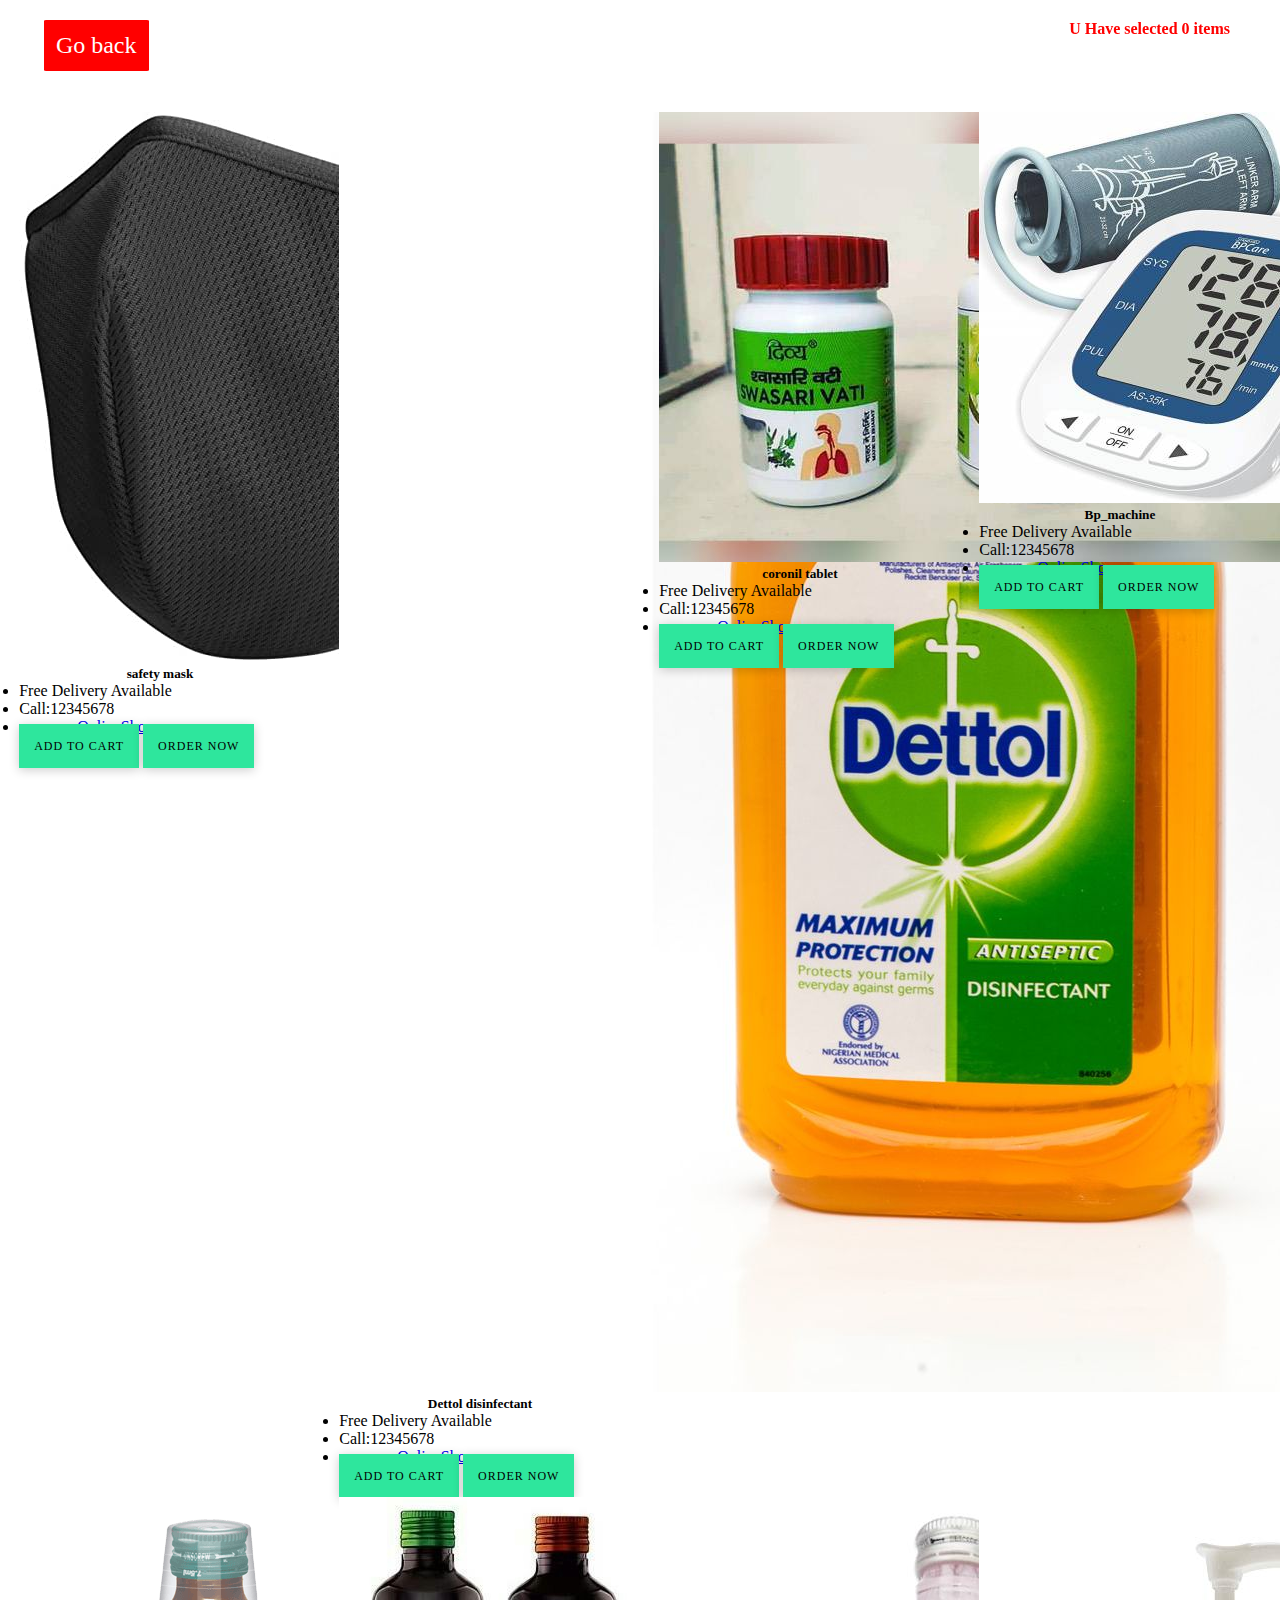
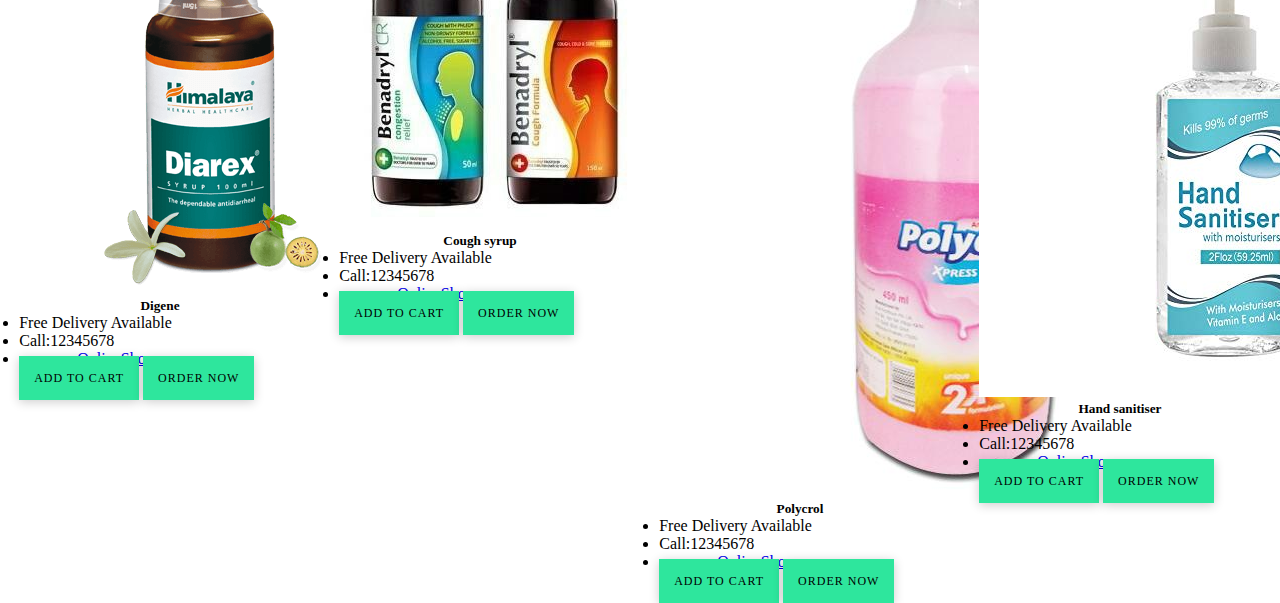
<file: medics.html>
<!DOCTYPE html>
<html lang="en">

<head>
        <meta charset="UTF-8">
        <meta http-equiv="X-UA-Compatible" content="IE=edge">
        <meta name="viewport" content="width=device-width, initial-scale=1.0">
        <title>Our Local Shop/items/medics</title>
        <link href="https://cdn.jsdelivr.net/npm/bootstrap@5.0.1/dist/css/bootstrap.min.css" rel="stylesheet"
                integrity="sha384-+0n0xVW2eSR5OomGNYDnhzAbDsOXxcvSN1TPprVMTNDbiYZCxYbOOl7+AMvyTG2x"
                crossorigin="anonymous">
        <link rel="stylesheet" href="./cards.css">
</head>

<body>
        <div id="head">
                U Have selected 0 items
        </div>
        <div class="home">
                <a href="./items.html">Go back</a>
        </div>
        <div class="myContainer">

                <div class="card card1" style="width: 18rem;">
                        <img src="./img/medics/mask.jpg" class="card-img-top" alt="...">
                        <div class="card-body">
                                <h5 class="card-title">
                                        <center> safety mask</center>
                                </h5>

                        </div>
                        <ul class="list-group list-group-flush">
                                <li class="list-group-item">Free Delivery Available</li>
                                <li class="list-group-item">Call:12345678</li>
                                <li class="list-group-item"><a class="linkToWebsite"
                                                href="./index.html">www.myOnlineShop.com</a>
                                </li>
                        </ul>
                        <div class="card-body">
                                <a href="#" class="card-link linkStyle" onclick="count()">Add to cart</a>
                                <a href="#" class="card-link linkStyle" onclick="order()">Order Now</a>
                        </div>
                </div>

                <div class="card card1" style="width: 18rem;">
                        <img src="./img/medics/dettol.jpeg" class="card-img-top" alt="...">
                        <div class="card-body">
                                <h5 class="card-title">
                                        <center>Dettol disinfectant</center>
                                </h5>

                        </div>
                        <ul class="list-group list-group-flush">
                                <li class="list-group-item">Free Delivery Available</li>
                                <li class="list-group-item">Call:12345678</li>
                                <li class="list-group-item"><a class="linkToWebsite"
                                                href="./index.html">www.myOnlineShop.com</a>
                                </li>
                        </ul>
                        <div class="card-body">
                                <a href="#" class="card-link linkStyle" onclick="count()">Add to cart</a>
                                <a href="#" class="card-link linkStyle" onclick="order()">Order Now</a>
                        </div>
                </div>

                <div class="card card1" style="width: 18rem;">
                        <img src="./img/medics/coronil.jpg" class="card-img-top" alt="...">
                        <div class="card-body">
                                <h5 class="card-title">
                                        <center>coronil tablet</center>
                                </h5>

                        </div>
                        <ul class="list-group list-group-flush">
                                <li class="list-group-item">Free Delivery Available</li>
                                <li class="list-group-item">Call:12345678</li>
                                <li class="list-group-item"><a class="linkToWebsite"
                                                href="./index.html">www.myOnlineShop.com</a>
                                </li>
                        </ul>
                        <div class="card-body">
                                <a href="#" class="card-link linkStyle" onclick="count()">Add to cart</a>
                                <a href="#" class="card-link linkStyle" onclick="order()">Order Now</a>
                        </div>
                </div>

                <div class="card card1" style="width: 18rem;">
                        <img src="./img/medics/Bp_machine.jpeg" class="card-img-top" alt="...">
                        <div class="card-body">
                                <h5 class="card-title">
                                        <center>Bp_machine</center>
                                </h5>

                        </div>
                        <ul class="list-group list-group-flush">
                                <li class="list-group-item">Free Delivery Available</li>
                                <li class="list-group-item">Call:12345678</li>
                                <li class="list-group-item"><a class="linkToWebsite"
                                                href="./index.html">www.myOnlineShop.com</a>
                                </li>
                        </ul>
                        <div class="card-body">
                                <a href="#" class="card-link linkStyle" onclick="count()">Add to cart</a>
                                <a href="#" class="card-link linkStyle" onclick="order()">Order Now</a>
                        </div>
                </div>

                <div class="card card1" style="width: 18rem;">
                        <img src="./img/medics/digene.png" class="card-img-top" alt="...">
                        <div class="card-body">
                                <h5 class="card-title">
                                        <center>Digene</center>
                                </h5>

                        </div>
                        <ul class="list-group list-group-flush">
                                <li class="list-group-item">Free Delivery Available</li>
                                <li class="list-group-item">Call:12345678</li>
                                <li class="list-group-item"><a class="linkToWebsite"
                                                href="./index.html">www.myOnlineShop.com</a>
                                </li>
                        </ul>
                        <div class="card-body">
                                <a href="#" class="card-link linkStyle" onclick="count()">Add to cart</a>
                                <a href="#" class="card-link linkStyle" onclick="order()">Order Now</a>
                        </div>
                </div>

                <div class="card card1" style="width: 18rem;">
                        <img src="./img/medics/benadryl.jpeg" class="card-img-top" alt="...">
                        <div class="card-body">
                                <h5 class="card-title">
                                        <center>Cough syrup</center>
                                </h5>

                        </div>
                        <ul class="list-group list-group-flush">
                                <li class="list-group-item">Free Delivery Available</li>
                                <li class="list-group-item">Call:12345678</li>
                                <li class="list-group-item"><a class="linkToWebsite"
                                                href="./index.html">www.myOnlineShop.com</a>
                                </li>
                        </ul>
                        <div class="card-body">
                                <a href="#" class="card-link linkStyle" onclick="count()">Add to cart</a>
                                <a href="#" class="card-link linkStyle" onclick="order()">Order Now</a>
                        </div>
                </div>

                <div class="card card1" style="width: 18rem;">
                        <img src="./img/medics/polycrol.jpg" class="card-img-top" alt="...">
                        <div class="card-body">
                                <h5 class="card-title">
                                        <center>Polycrol</center>
                                </h5>

                        </div>
                        <ul class="list-group list-group-flush">
                                <li class="list-group-item">Free Delivery Available</li>
                                <li class="list-group-item">Call:12345678</li>
                                <li class="list-group-item"><a class="linkToWebsite"
                                                href="./index.html">www.myOnlineShop.com</a>
                                </li>
                        </ul>
                        <div class="card-body">
                                <a href="#" class="card-link linkStyle" onclick="count()">Add to cart</a>
                                <a href="#" class="card-link linkStyle" onclick="order()">Order Now</a>
                        </div>
                </div>

                <div class="card card1" style="width: 18rem;">
                        <img src="./img/medics/santiser.jpg" class="card-img-top" alt="...">
                        <div class="card-body">
                                <h5 class="card-title">
                                        <center>Hand sanitiser</center>
                                </h5>

                        </div>
                        <ul class="list-group list-group-flush">
                                <li class="list-group-item">Free Delivery Available</li>
                                <li class="list-group-item">Call:12345678</li>
                                <li class="list-group-item"><a class="linkToWebsite"
                                                href="./index.html">www.myOnlineShop.com</a>
                                </li>
                        </ul>
                        <div class="card-body">
                                <a href="#" class="card-link linkStyle" onclick="count()">Add to cart</a>
                                <a href="#" class="card-link linkStyle" onclick="order()">Order Now</a>
                        </div>
                </div>




        </div>

        <script src="https://cdn.jsdelivr.net/npm/@popperjs/core@2.9.2/dist/umd/popper.min.js"
                integrity="sha384-IQsoLXl5PILFhosVNubq5LC7Qb9DXgDA9i+tQ8Zj3iwWAwPtgFTxbJ8NT4GN1R8p"
                crossorigin="anonymous"></script>
        <script src="https://cdn.jsdelivr.net/npm/bootstrap@5.0.1/dist/js/bootstrap.min.js"
                integrity="sha384-Atwg2Pkwv9vp0ygtn1JAojH0nYbwNJLPhwyoVbhoPwBhjQPR5VtM2+xf0Uwh9KtT"
                crossorigin="anonymous"></script>
        <script src="./items.js">

        </script>
</body>

</html>
</file>
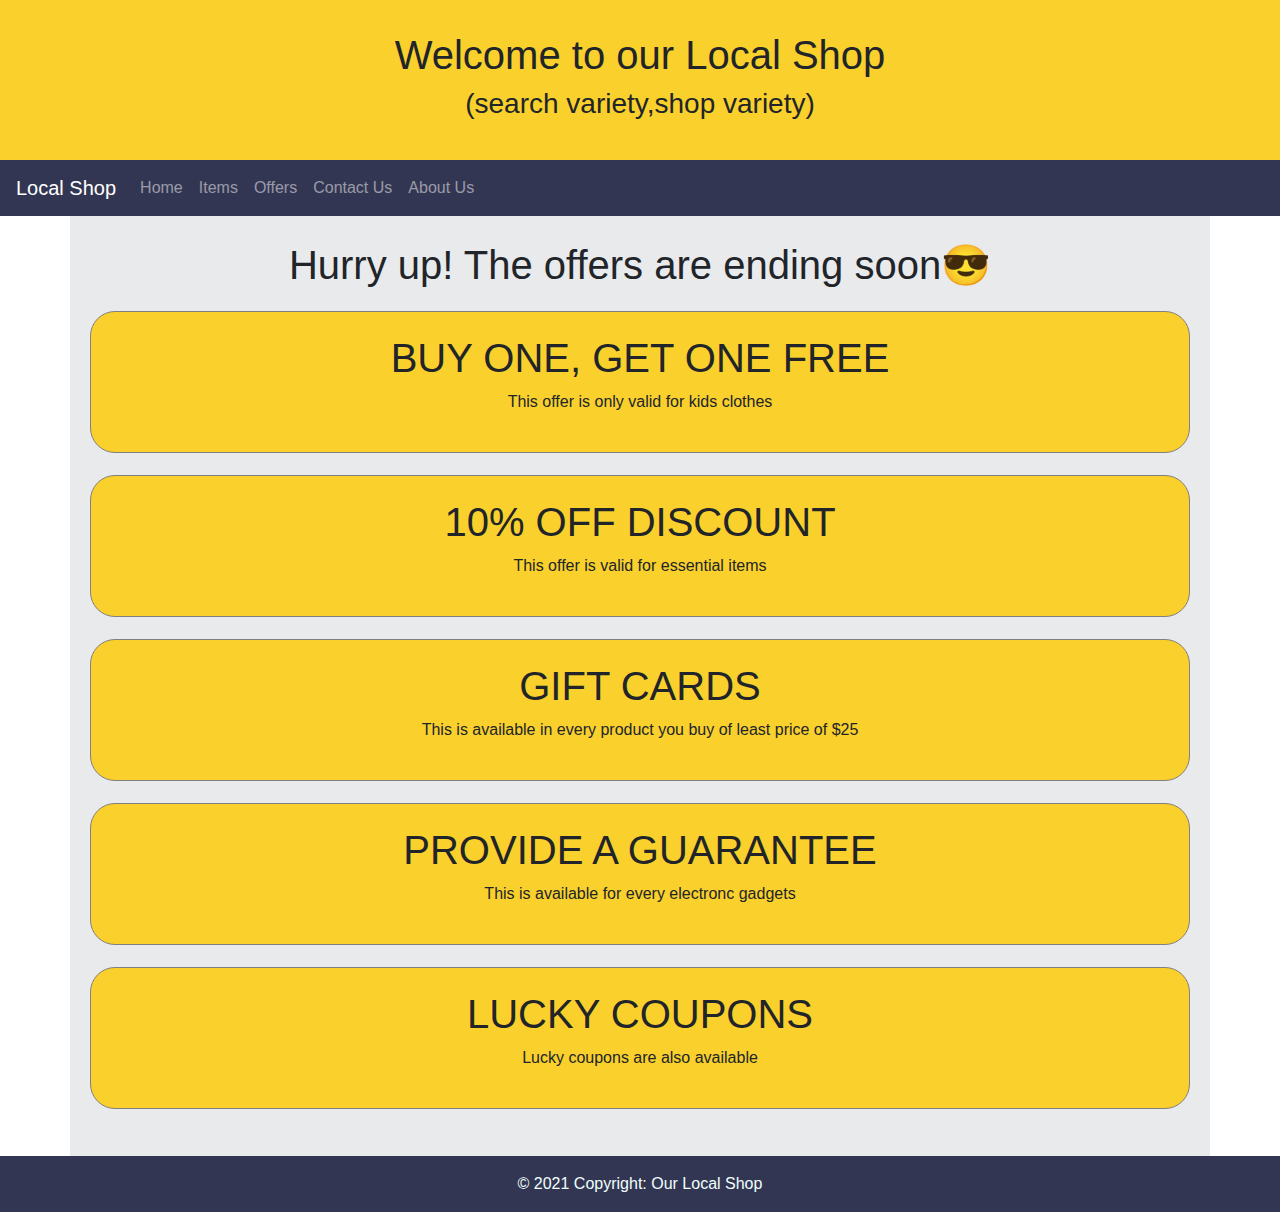
<file: offers.html>
<!DOCTYPE html>
<html>
<head>
	<title>Our Local Shop/offers</title>
    <link rel="stylesheet" href="style.css">
    <link rel="stylesheet" href="https://maxcdn.bootstrapcdn.com/bootstrap/4.0.0/css/bootstrap.min.css"
        integrity="sha384-Gn5384xqQ1aoWXA+058RXPxPg6fy4IWvTNh0E263XmFcJlSAwiGgFAW/dAiS6JXm" crossorigin="anonymous">
		<link href='https://stackpath.bootstrapcdn.com/bootstrap/4.3.1/css/bootstrap.min.css'>
		<link href='https://cdnjs.cloudflare.com/ajax/libs/font-awesome/4.7.0/css/font-awesome.min.css'>
		
<style type="text/css">
	*{
		margin:0;
		padding:0;
	}
	.container{
		width:100%;
		background-color: #E9EAEC;
		text-align: center;
		padding: 25px 8px;
	}
	section{
		margin: 22px 12px;
		border:1px solid grey;
		border-radius: 25px;
		background-color: #FAD02C;
		padding: 22px 8px;
	}
	section:hover{
		zoom:1.25;
		background-color: #333652;
		color:white;
		cursor: pointer;
	}
</style>
</head>
<body>
    <div class="jumbotron jumbotron-fluid mb-0" id="jtron">
        <div class="container-fluid" id="jtr" style="height:10em;">
            <h1>Welcome to our Local Shop</h1>
            <h3>(search variety,shop variety)</h3>
        </div>
    </div>



    <nav class="navbar navbar-expand-md navbar-dark sticky-top navcolor">
        <a class="navbar-brand" href="/index.html">Local Shop</a>
        <button class="navbar-toggler" type="button" data-toggle="collapse" data-target="#collapsibleNavbar">
            <span class="navbar-toggler-icon"></span>
        </button>
        <div class="collapse navbar-collapse" id="collapsibleNavbar">
            <ul class="navbar-nav">
                <li class="nav-item">
                    <a class="nav-link" href="/index.html">Home</a>
                </li>
                <li class="nav-item">
                    <a class="nav-link" href="/items.html">Items</a>
                </li>
				<li class="nav-item">
                    <a class="nav-link" href="/offers.html">Offers</a>
                </li>
                <li class="nav-item">
                    <a class="nav-link" href="/index.html#contact">Contact Us</a>
                </li>
                <li class="nav-item">
                    <a class="nav-link" href="/about.html">About Us</a>
                </li>
            </ul>
        </div>
    </nav>


	<div class="container">
		<h1>Hurry up! The offers are ending soon&#128526</h1>
		<section>
			<h1>BUY ONE, GET ONE FREE</h1>
			<p>This offer is only valid for kids clothes</p>
		</section>
		<section>
			<h1>10% OFF DISCOUNT</h1>
			<p>This offer is valid for essential items</p>
		</section>
		<section>
			<h1>GIFT CARDS</h1>
			<p>This is available in every product you buy of least price of $25</p>
		</section>
		<section>
			<h1>PROVIDE A GUARANTEE</h1>
			<p>This is available for every electronc gadgets</p>
		</section>
		<section>
			<h1>LUCKY COUPONS</h1>
			<p>Lucky coupons are also available</p>
		</section>
	</div>


    <footer class=" container-fluid footer">
        <div class="footer-copyright text-center py-3">© 2021 Copyright:
            <a href="#"> Our Local Shop </a>
        </div>
    </footer>
</body>
</html>
</file>
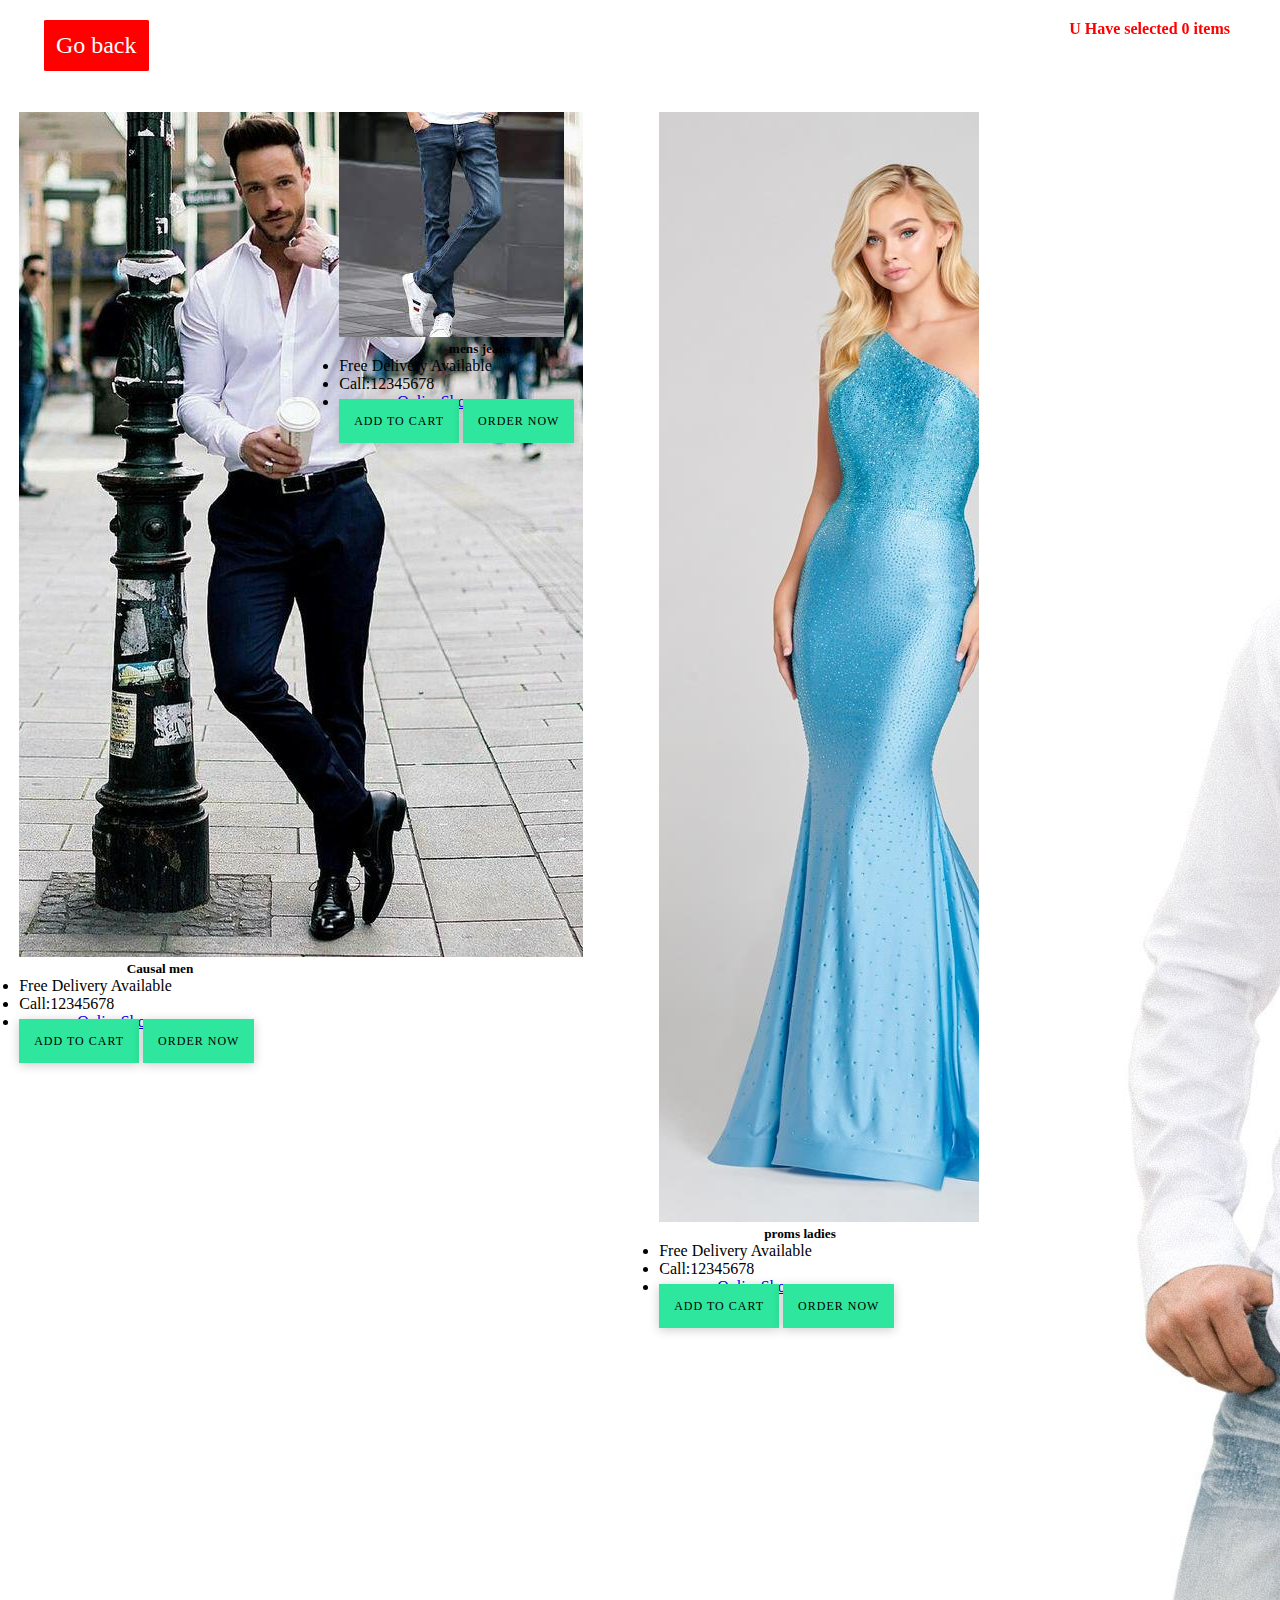
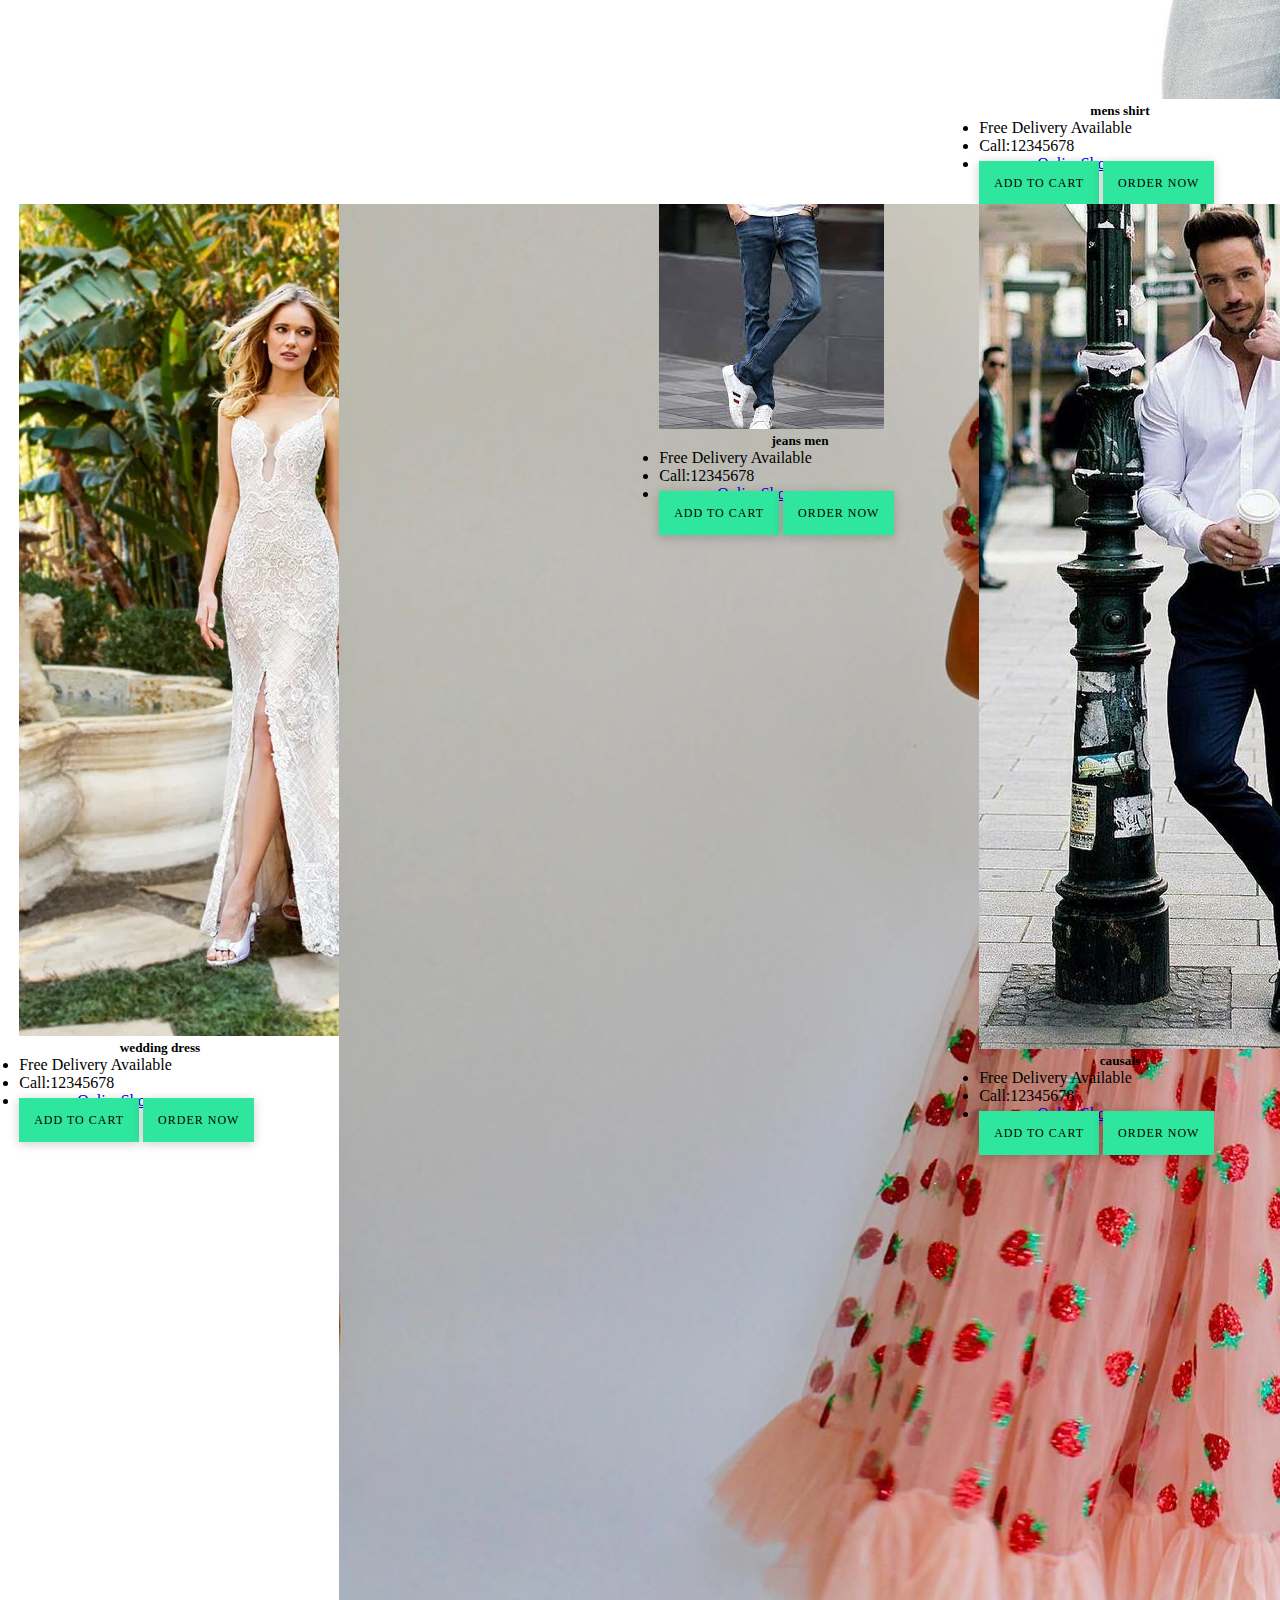
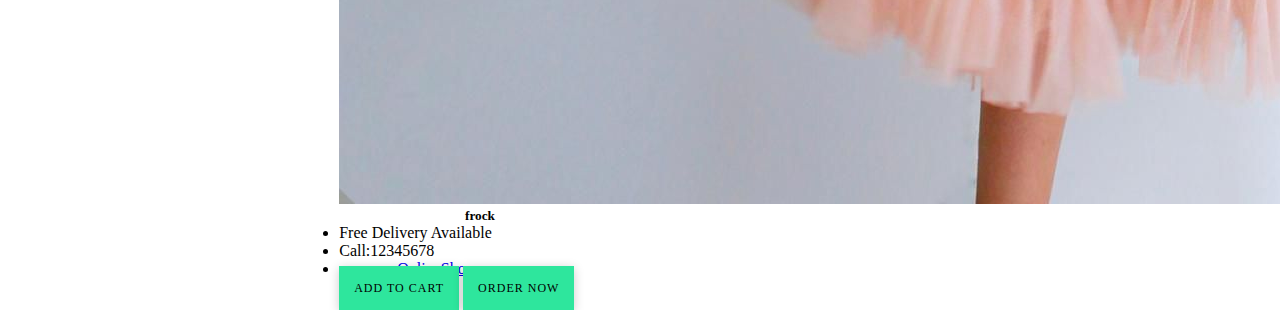
<file: hackathon/dresses.html>
<!DOCTYPE html>
<html lang="en">

<head>
        <meta charset="UTF-8">
        <meta http-equiv="X-UA-Compatible" content="IE=edge">
        <meta name="viewport" content="width=device-width, initial-scale=1.0">
        <title>Document</title>
        <link href="https://cdn.jsdelivr.net/npm/bootstrap@5.0.1/dist/css/bootstrap.min.css" rel="stylesheet"
                integrity="sha384-+0n0xVW2eSR5OomGNYDnhzAbDsOXxcvSN1TPprVMTNDbiYZCxYbOOl7+AMvyTG2x"
                crossorigin="anonymous">
        <link rel="stylesheet" href="./cards.css">
</head>

<body>
        <div id="head">
        U Have selected 0 items
        </div>
        <div>

        </div>
        <div class="home">
                <a href="./items.html">Go back</a>
        </div>
        <div class="myContainer">

                <div class="card card1" style="width: 18rem;">
                        <img src="./img/dress/casual.jpg" class="card-img-top" alt="...">
                        <div class="card-body">
                                <h5 class="card-title" >
                                        <center>Causal men</center>
                                </h5>
                                
                        </div>
                        <ul class="list-group list-group-flush">
                                <li class="list-group-item">Free Delivery Available</li>
                                <li class="list-group-item">Call:12345678</li>
                                <li class="list-group-item"><a class="linkToWebsite" href="#">www.myOnlineShop.com</a>
                                </li>
                        </ul>
                        <div class="card-body">
                                <a href="#" class="card-link linkStyle" onClick="count()">Add to cart</a>
                                <a href="#" class="card-link linkStyle" onclick="order()">Order Now</a>
                        </div>
                </div>

                <div class="card card1" style="width: 18rem;">
                        <img src="./img/dress/jeans.jpeg"
                                class="card-img-top" alt="...">
                        <div class="card-body">
                                <h5 class="card-title">
                                        <center>mens jeans</center>
                                </h5>
                                
                        </div>
                        <ul class="list-group list-group-flush">
                                <li class="list-group-item">Free Delivery Available</li>
                                <li class="list-group-item">Call:12345678</li>
                                <li class="list-group-item"><a class="linkToWebsite" href="#">www.myOnlineShop.com</a>
                                </li>
                        </ul>
                        <div class="card-body">
                                <a href="#" class="card-link linkStyle"onClick="count()">Add to cart</a>
                                <a href="#" class="card-link linkStyle" onclick="order()">Order Now</a>
                        </div>
                </div>

                <div class="card card1" style="width: 18rem;">
                        <img src="./img/dress/prom.jpg"
                                class="card-img-top" alt="...">
                        <div class="card-body">
                                <h5 class="card-title">
                                        <center>proms ladies</center>
                                </h5>
                                
                        </div>
                        <ul class="list-group list-group-flush">
                                <li class="list-group-item">Free Delivery Available</li>
                                <li class="list-group-item">Call:12345678</li>
                                <li class="list-group-item"><a class="linkToWebsite" href="#">www.myOnlineShop.com</a>
                                </li>
                        </ul>
                        <div class="card-body">
                                <a href="#" class="card-link linkStyle"onClick="count()">Add to cart</a>
                                <a href="#" class="card-link linkStyle" onclick="order()">Order Now</a>
                        </div>
                </div>

                <div class="card card1" style="width: 18rem;">
                        <img src="./img/dress/shirt.jpg"
                                class="card-img-top" alt="...">
                        <div class="card-body">
                                <h5 class="card-title">
                                        <center>mens shirt</center>
                                </h5>
                              
                        </div>
                        <ul class="list-group list-group-flush">
                                <li class="list-group-item">Free Delivery Available</li>
                                <li class="list-group-item">Call:12345678</li>
                                <li class="list-group-item"><a class="linkToWebsite" href="#">www.myOnlineShop.com</a>
                                </li>
                        </ul>
                        <div class="card-body">
                                <a href="#" class="card-link linkStyle"onClick="count()">Add to cart</a>
                                <a href="#" class="card-link linkStyle" onclick="order()">Order Now</a>
                        </div>
                </div>

                <div class="card card1" style="width: 18rem;">
                        <img src="./img/dress/wedding.jpg"
                                class="card-img-top" alt="...">
                        <div class="card-body">
                                <h5 class="card-title">
                                        <center>wedding dress</center>
                                </h5>
                                
                        </div>
                        <ul class="list-group list-group-flush">
                                <li class="list-group-item">Free Delivery Available</li>
                                <li class="list-group-item">Call:12345678</li>
                                <li class="list-group-item"><a class="linkToWebsite" href="#">www.myOnlineShop.com</a>
                                </li>
                        </ul>
                        <div class="card-body">
                                <a href="#" class="card-link linkStyle"onClick="count()">Add to cart</a>
                                <a href="#" class="card-link linkStyle" onclick="order()">Order Now</a>
                        </div>
                </div>

                <div class="card card1" style="width: 18rem;">
                        <img src="./img/dress/frock.jpg"
                                class="card-img-top" alt="...">
                        <div class="card-body">
                                <h5 class="card-title">
                                        <center>frock</center>
                                </h5>
                                
                        </div>
                        <ul class="list-group list-group-flush">
                                <li class="list-group-item">Free Delivery Available</li>
                                <li class="list-group-item">Call:12345678</li>
                                <li class="list-group-item"><a class="linkToWebsite" href="#">www.myOnlineShop.com</a>
                                </li>
                        </ul>
                        <div class="card-body">
                                <a href="#" class="card-link linkStyle"onClick="count()">Add to cart</a>
                                <a href="#" class="card-link linkStyle" onclick="order()">Order Now</a>
                        </div>
                </div>

                <div class="card card1" style="width: 18rem;">
                        <img src="./img/dress/jeans.jpeg"
                                class="card-img-top" alt="...">
                        <div class="card-body">
                                <h5 class="card-title">
                                        <center>jeans men</center>
                                </h5>
                               
                        </div>
                        <ul class="list-group list-group-flush">
                                <li class="list-group-item">Free Delivery Available</li>
                                <li class="list-group-item">Call:12345678</li>
                                <li class="list-group-item"><a class="linkToWebsite" href="#">www.myOnlineShop.com</a>
                                </li>
                        </ul>
                        <div class="card-body">
                                <a href="#" class="card-link linkStyle"onClick="count()">Add to cart</a>
                                <a href="#" class="card-link linkStyle" onclick="order()">Order Now</a>
                        </div>
                </div>

                <div class="card card1" style="width: 18rem;">
                        <img src="./img/dress/casual.jpg"
                                class="card-img-top" alt="...">
                        <div class="card-body">
                                <h5 class="card-title">
                                        <center>causals</center>
                                </h5>
                               
                        </div>
                        <ul class="list-group list-group-flush">
                                <li class="list-group-item">Free Delivery Available</li>
                                <li class="list-group-item">Call:12345678</li>
                                <li class="list-group-item"><a class="linkToWebsite" href="#">www.myOnlineShop.com</a>
                                </li>
                        </ul>
                        <div class="card-body">
                                <a href="#" class="card-link linkStyle"onClick="count()">Add to cart</a>
                                <a href="#" class="card-link linkStyle" onclick="order()">Order Now</a>
                        </div>
                </div>




        </div>
        

        <script src="https://cdn.jsdelivr.net/npm/@popperjs/core@2.9.2/dist/umd/popper.min.js"
                integrity="sha384-IQsoLXl5PILFhosVNubq5LC7Qb9DXgDA9i+tQ8Zj3iwWAwPtgFTxbJ8NT4GN1R8p"
                crossorigin="anonymous"></script>
        <script src="https://cdn.jsdelivr.net/npm/bootstrap@5.0.1/dist/js/bootstrap.min.js"
                integrity="sha384-Atwg2Pkwv9vp0ygtn1JAojH0nYbwNJLPhwyoVbhoPwBhjQPR5VtM2+xf0Uwh9KtT"
                crossorigin="anonymous"></script>
                <script src="./items.js">

                </script>
</body>

</html>
</file>
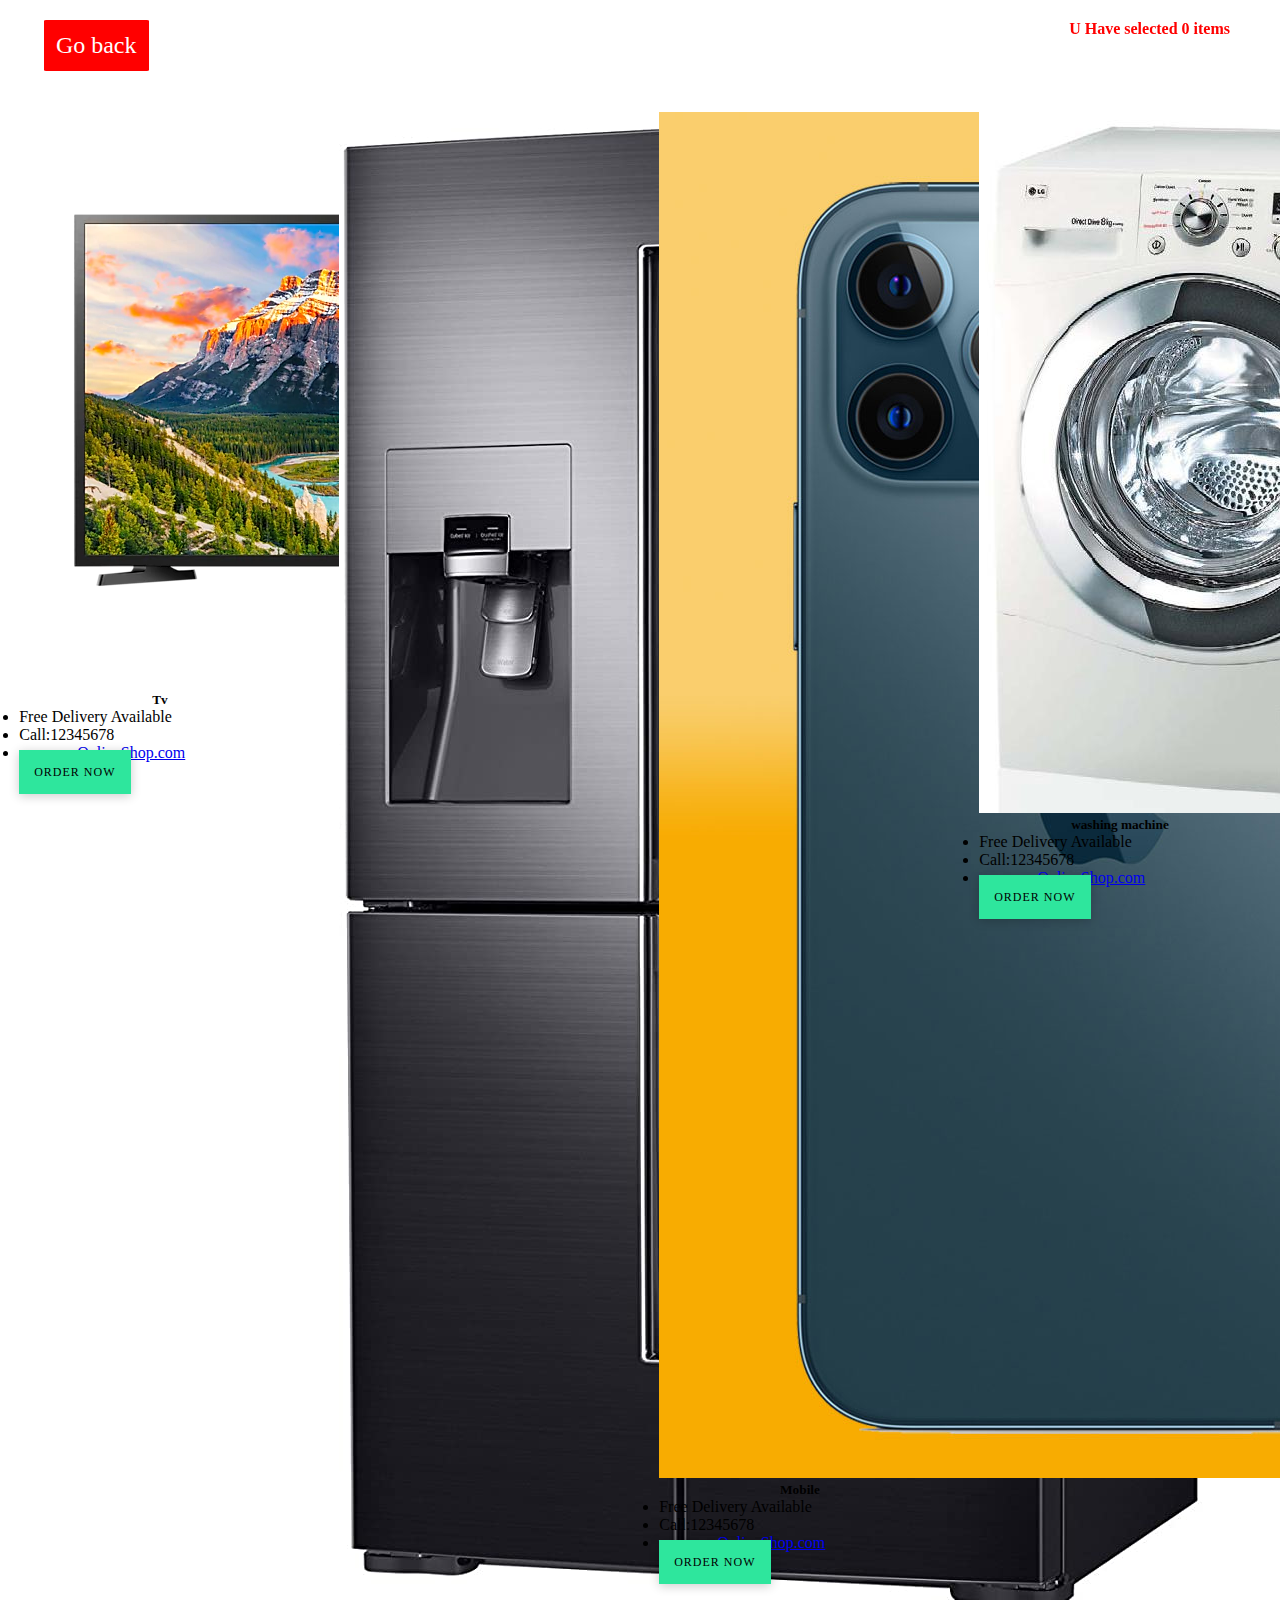
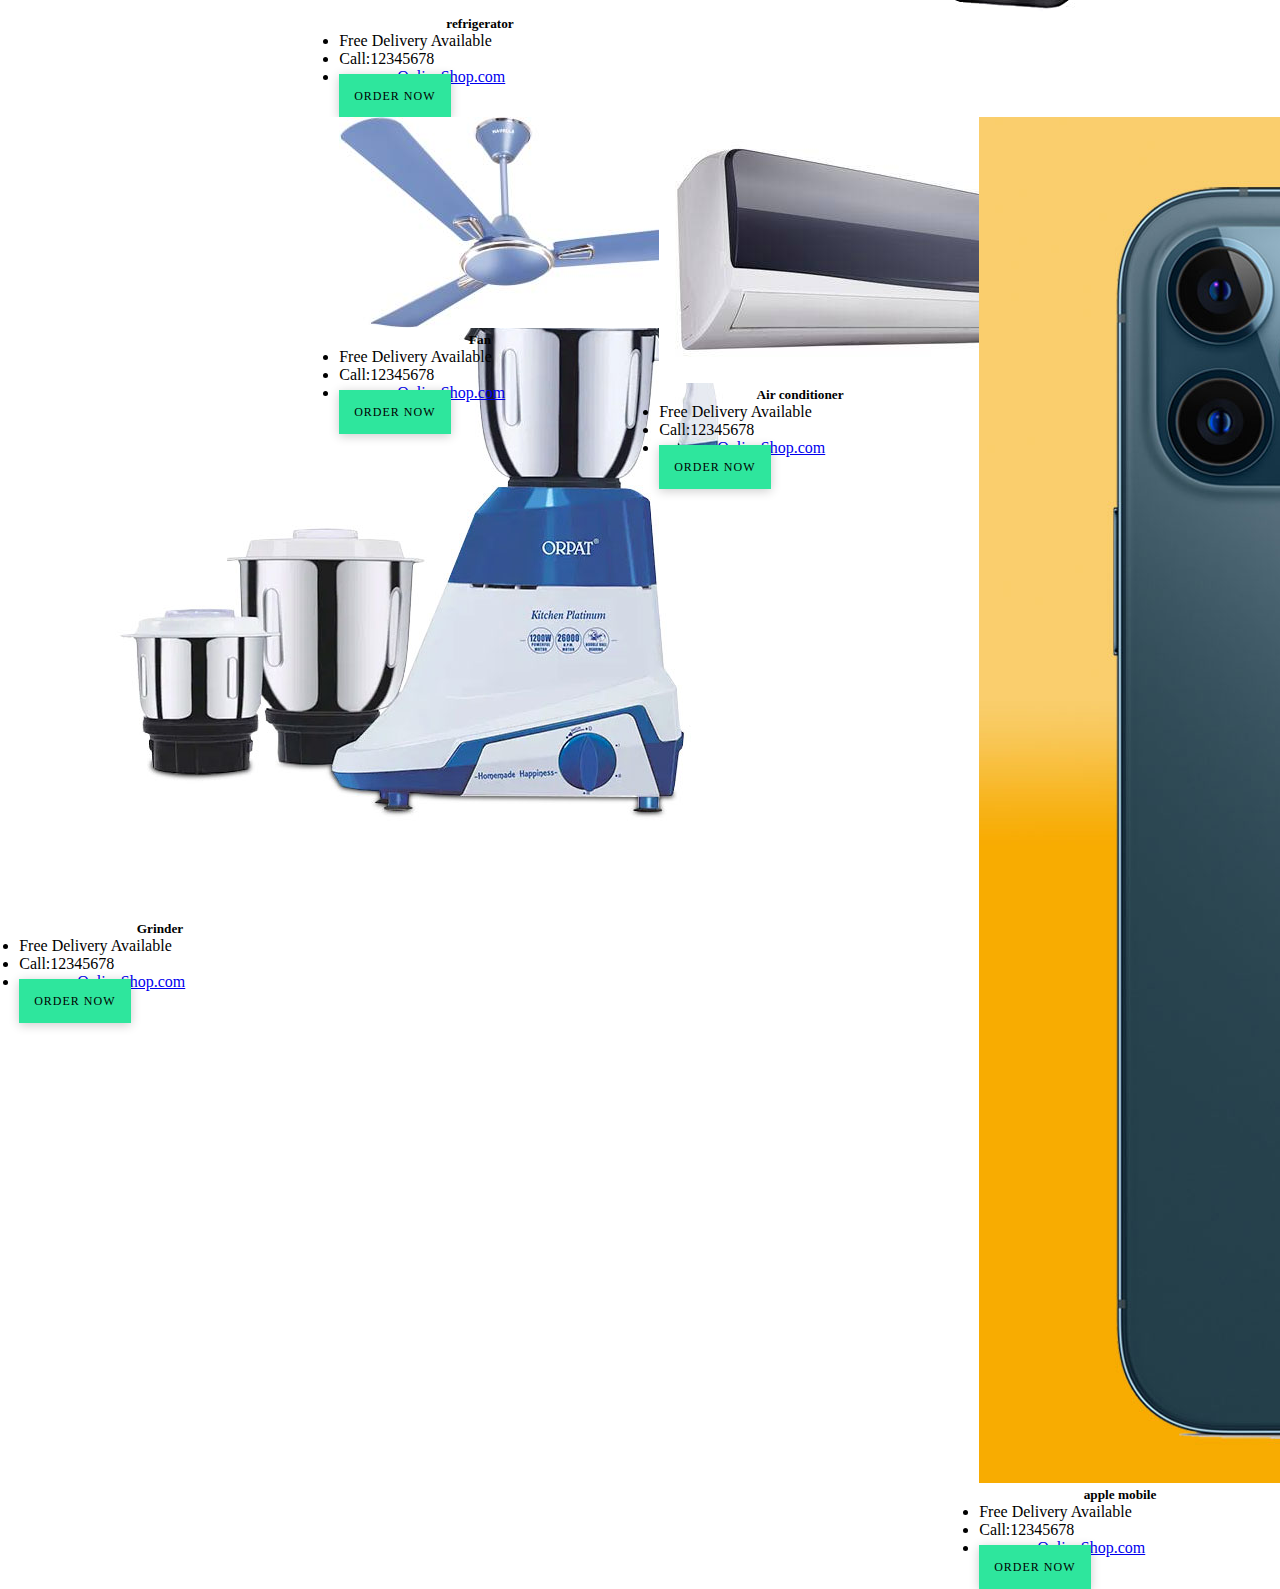
<file: hackathon/electronics.html>
<!DOCTYPE html>
<html lang="en">

<head>
        <meta charset="UTF-8">
        <meta http-equiv="X-UA-Compatible" content="IE=edge">
        <meta name="viewport" content="width=device-width, initial-scale=1.0">
        <title>Document</title>
        <link href="https://cdn.jsdelivr.net/npm/bootstrap@5.0.1/dist/css/bootstrap.min.css" rel="stylesheet"
                integrity="sha384-+0n0xVW2eSR5OomGNYDnhzAbDsOXxcvSN1TPprVMTNDbiYZCxYbOOl7+AMvyTG2x"
                crossorigin="anonymous">
        <link rel="stylesheet" href="./cards.css">
</head>

<body>
        <div id="head">
                U Have selected 0 items
                </div>
        <div class="home">
                <a href="./items.html">Go back</a>
        </div>
        <div class="myContainer">

                <div class="card card1" style="width: 18rem;">
                        <img src="./img/electronics/tv.jpg" class="card-img-top" alt="...">
                        <div class="card-body">
                                <h5 class="card-title">
                                        <center>Tv</center>
                                </h5>
                                
                        </div>
                        <ul class="list-group list-group-flush">
                                <li class="list-group-item">Free Delivery Available</li>
                                <li class="list-group-item">Call:12345678</li>
                                <li class="list-group-item"><a class="linkToWebsite" href="#">www.myOnlineShop.com</a>
                                </li>
                        </ul>
                        <div class="card-body">
                                <a href="#" class="card-link linkStyle"onClick="count()>Add to cart</a>
                                <a href="#" class="card-link linkStyle"onclick="order()">Order Now</a>
                        </div>
                </div>

                <div class="card card1" style="width: 18rem;">
                        <img src="./img/electronics/refrigerator.jpg"
                                class="card-img-top" alt="...">
                        <div class="card-body">
                                <h5 class="card-title">
                                        <center>refrigerator</center>
                                </h5>
                              
                        </div>
                        <ul class="list-group list-group-flush">
                                <li class="list-group-item">Free Delivery Available</li>
                                <li class="list-group-item">Call:12345678</li>
                                <li class="list-group-item"><a class="linkToWebsite" href="#">www.myOnlineShop.com</a>
                                </li>
                        </ul>
                        <div class="card-body">
                                <a href="#" class="card-link linkStyle"onClick="count()>Add to cart</a>
                                <a href="#" class="card-link linkStyle"onclick="order()">Order Now</a>
                        </div>
                </div>

                <div class="card card1" style="width: 18rem;">
                        <img src="./img/electronics/mobile.jpg"
                                class="card-img-top" alt="...">
                        <div class="card-body">
                                <h5 class="card-title">
                                        <center>Mobile</center>
                                </h5>
                                
                        </div>
                        <ul class="list-group list-group-flush">
                                <li class="list-group-item">Free Delivery Available</li>
                                <li class="list-group-item">Call:12345678</li>
                                <li class="list-group-item"><a class="linkToWebsite" href="#">www.myOnlineShop.com</a>
                                </li>
                        </ul>
                        <div class="card-body">
                                <a href="#" class="card-link linkStyle"onClick="count()>Add to cart</a>
                                <a href="#" class="card-link linkStyle"onclick="order()">Order Now</a>
                        </div>
                </div>

                <div class="card card1" style="width: 18rem;">
                        <img src="./img/electronics/LGwashingmachine.jpg"
                                class="card-img-top" alt="...">
                        <div class="card-body">
                                <h5 class="card-title">
                                        <center>washing machine</center>
                                </h5>
                                
                        </div>
                        <ul class="list-group list-group-flush">
                                <li class="list-group-item">Free Delivery Available</li>
                                <li class="list-group-item">Call:12345678</li>
                                <li class="list-group-item"><a class="linkToWebsite" href="#">www.myOnlineShop.com</a>
                                </li>
                        </ul>
                        <div class="card-body">
                                <a href="#" class="card-link linkStyle"onClick="count()>Add to cart</a>
                                <a href="#" class="card-link linkStyle"onclick="order()">Order Now</a>
                        </div>
                </div>

                <div class="card card1" style="width: 18rem;">
                        <img src="./img/electronics/grinder.jpg"
                                class="card-img-top" alt="...">
                        <div class="card-body">
                                <h5 class="card-title">
                                        <center>Grinder</center>
                                </h5>
                               
                        </div>
                        <ul class="list-group list-group-flush">
                                <li class="list-group-item">Free Delivery Available</li>
                                <li class="list-group-item">Call:12345678</li>
                                <li class="list-group-item"><a class="linkToWebsite" href="#">www.myOnlineShop.com</a>
                                </li>
                        </ul>
                        <div class="card-body">
                                <a href="#" class="card-link linkStyle"onClick="count()>Add to cart</a>
                                <a href="#" class="card-link linkStyle"onclick="order()">Order Now</a>
                        </div>
                </div>

                <div class="card card1" style="width: 18rem;">
                        <img src="./img/electronics/fan.jpeg"
                                class="card-img-top" alt="...">
                        <div class="card-body">
                                <h5 class="card-title">
                                        <center>Fan</center>
                                </h5>
                                
                        </div>
                        <ul class="list-group list-group-flush">
                                <li class="list-group-item">Free Delivery Available</li>
                                <li class="list-group-item">Call:12345678</li>
                                <li class="list-group-item"><a class="linkToWebsite" href="#">www.myOnlineShop.com</a>
                                </li>
                        </ul>
                        <div class="card-body">
                                <a href="#" class="card-link linkStyle"onClick="count()>Add to cart</a>
                                <a href="#" class="card-link linkStyle"onclick="order()">Order Now</a>
                        </div>
                </div>

                <div class="card card1" style="width: 18rem;">
                        <img src="./img/electronics/ac.jpg"
                                class="card-img-top" alt="...">
                        <div class="card-body">
                                <h5 class="card-title">
                                        <center>Air conditioner</center>
                                </h5>
                                
                        </div>
                        <ul class="list-group list-group-flush">
                                <li class="list-group-item">Free Delivery Available</li>
                                <li class="list-group-item">Call:12345678</li>
                                <li class="list-group-item"><a class="linkToWebsite" href="#">www.myOnlineShop.com</a>
                                </li>
                        </ul>
                        <div class="card-body">
                                <a href="#" class="card-link linkStyle"onClick="count()>Add to cart</a>
                                <a href="#" class="card-link linkStyle"onclick="order()">Order Now</a>
                        </div>
                </div>

                <div class="card card1" style="width: 18rem;">
                        <img src="./img/electronics/mobile.jpg"
                                class="card-img-top" alt="...">
                        <div class="card-body">
                                <h5 class="card-title">
                                        <center>apple mobile</center>
                                </h5>
                             
                        </div>
                        <ul class="list-group list-group-flush">
                                <li class="list-group-item">Free Delivery Available</li>
                                <li class="list-group-item">Call:12345678</li>
                                <li class="list-group-item"><a class="linkToWebsite" href="#">www.myOnlineShop.com</a>
                                </li>
                        </ul>
                        <div class="card-body">
                                <a href="#" class="card-link linkStyle"onClick="count()>Add to cart</a>
                                <a href="#" class="card-link linkStyle"onclick="order()">Order Now</a>
                        </div>
                </div>




        </div>

        <script src="https://cdn.jsdelivr.net/npm/@popperjs/core@2.9.2/dist/umd/popper.min.js"
                integrity="sha384-IQsoLXl5PILFhosVNubq5LC7Qb9DXgDA9i+tQ8Zj3iwWAwPtgFTxbJ8NT4GN1R8p"
                crossorigin="anonymous"></script>
        <script src="https://cdn.jsdelivr.net/npm/bootstrap@5.0.1/dist/js/bootstrap.min.js"
                integrity="sha384-Atwg2Pkwv9vp0ygtn1JAojH0nYbwNJLPhwyoVbhoPwBhjQPR5VtM2+xf0Uwh9KtT"
                crossorigin="anonymous"></script>
                <script src="./items.js">

                </script>
</body>

</html>
</file>
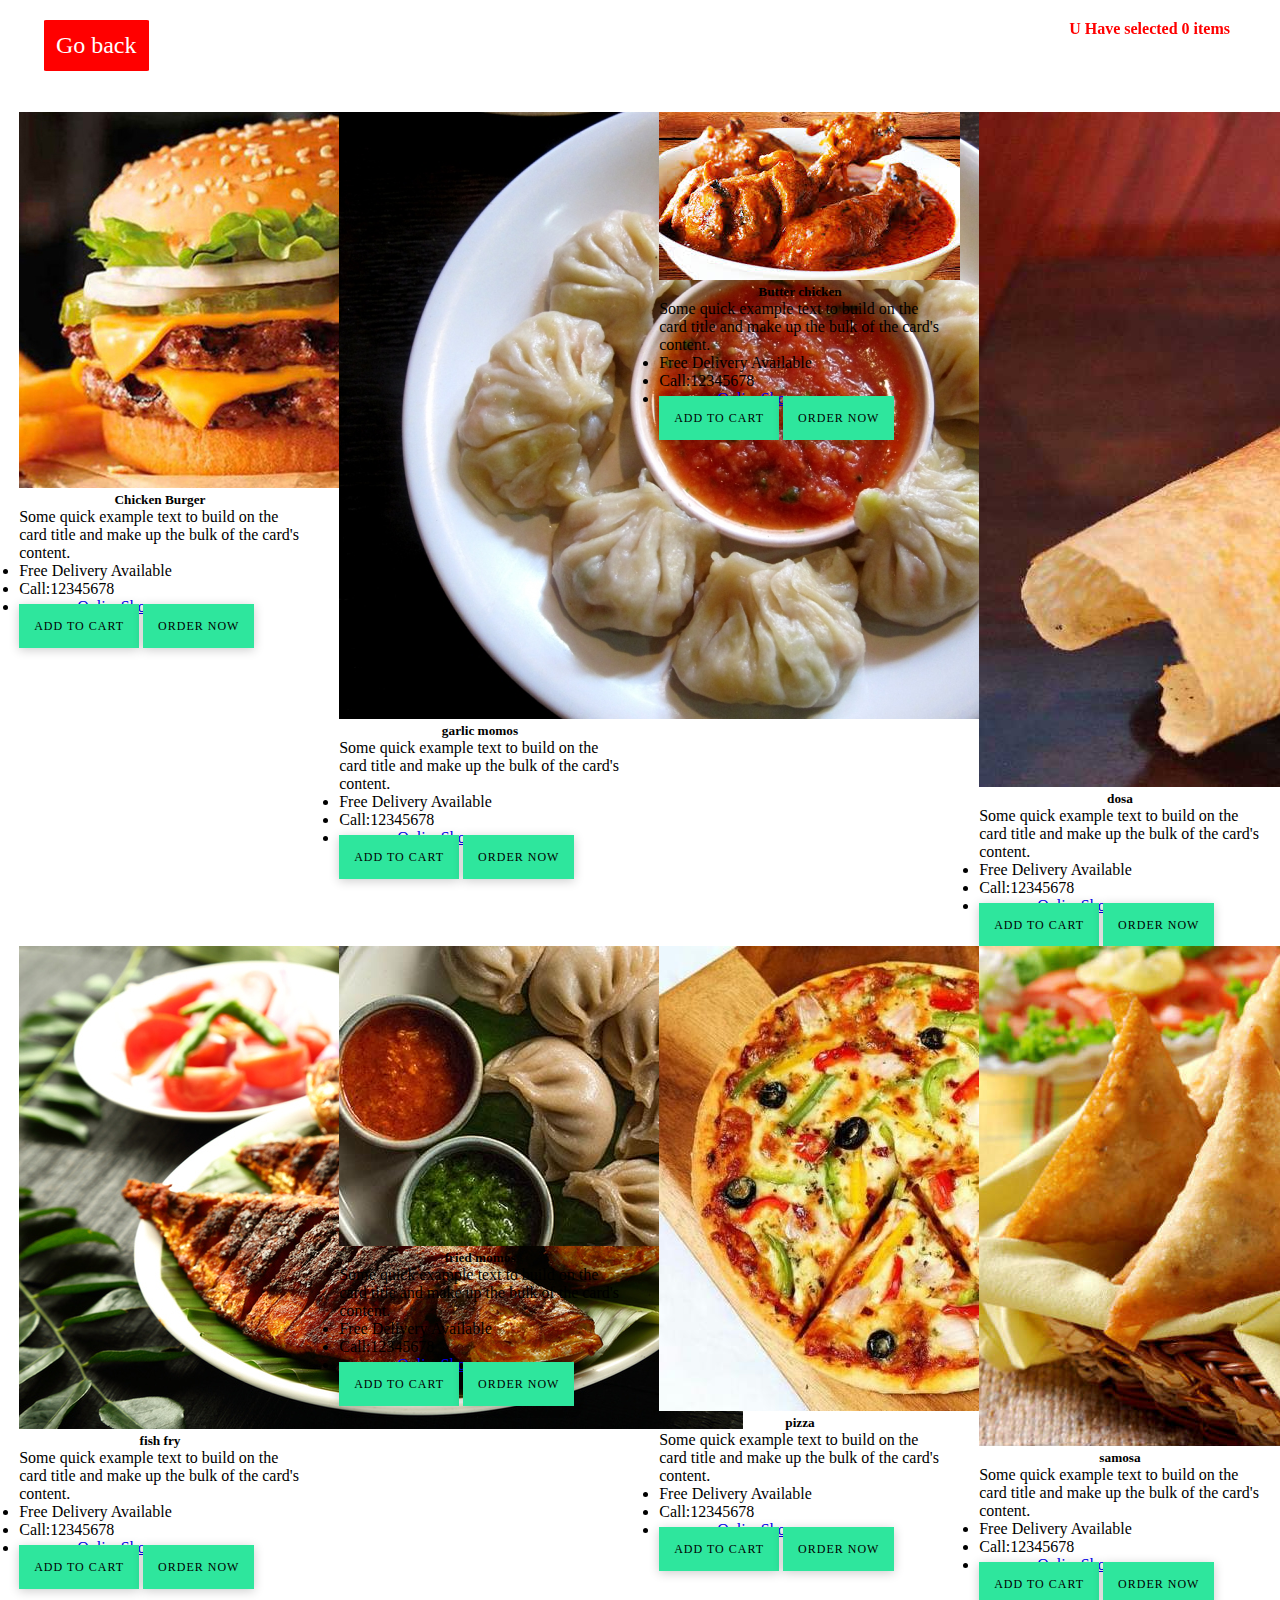
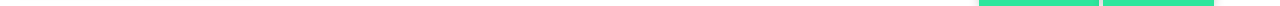
<file: hackathon/food.html>
<!DOCTYPE html>
<html lang="en">

<head>
        <meta charset="UTF-8">
        <meta http-equiv="X-UA-Compatible" content="IE=edge">
        <meta name="viewport" content="width=device-width, initial-scale=1.0">
        <title>Document</title>
        <link href="https://cdn.jsdelivr.net/npm/bootstrap@5.0.1/dist/css/bootstrap.min.css" rel="stylesheet"
                integrity="sha384-+0n0xVW2eSR5OomGNYDnhzAbDsOXxcvSN1TPprVMTNDbiYZCxYbOOl7+AMvyTG2x"
                crossorigin="anonymous">
        <link rel="stylesheet" href="./cards.css">
</head>

<body>
        <div id="head">
                U Have selected 0 items
                </div>
        <div class="home">
                <a href="./items.html">Go back</a>
        </div>
        <div class="myContainer">

                <div class="card" style="width: 18rem;">
                        <img src="./img/food/chickenBurger.jpg" class="card-img-top" alt="...">
                        <div class="card-body">
                                <h5 class="card-title">
                                        <center>Chicken Burger</center>
                                </h5>
                                <p class="card-text">Some quick example text to build on the card title and make
                                        up the
                                        bulk of the
                                        card's content.</p>
                        </div>
                        <ul class="list-group list-group-flush">
                                <li class="list-group-item">Free Delivery Available</li>
                                <li class="list-group-item">Call:12345678</li>
                                <li class="list-group-item"><a class="linkToWebsite" href="#">www.myOnlineShop.com</a>
                                </li>
                        </ul>
                        <div class="card-body">
                                <a href="#" class="card-link linkStyle"onClick="count()">Add to cart</a>
                                <a href="#" class="card-link linkStyle" onclick="order()">Order Now</a>
                        </div>
                </div>

                <div class="card" style="width: 18rem;">
                        <img src="./img/food/momo.jpeg" class="card-img-top" alt="...">
                        <div class="card-body">
                                <h5 class="card-title">
                                        <center>garlic momos</center>
                                </h5>
                                <p class="card-text">Some quick example text to build on the card title and make
                                        up the
                                        bulk of the
                                        card's content.</p>
                        </div>
                        <ul class="list-group list-group-flush">
                                <li class="list-group-item">Free Delivery Available</li>
                                <li class="list-group-item">Call:12345678</li>
                                <li class="list-group-item"><a class="linkToWebsite" href="#">www.myOnlineShop.com</a>
                                </li>
                        </ul>
                        <div class="card-body">
                                <a href="#" class="card-link linkStyle"onClick="count()">Add to cart</a>
                                <a href="#" class="card-link linkStyle" onclick="order()">Order Now</a>
                        </div>
                </div>

                <div class="card" style="width: 18rem;">
                        <img src="./img/food/butterChicken.jfif" class="card-img-top" alt="...">
                        <div class="card-body">
                                <h5 class="card-title">
                                        <center>Butter chicken</center>
                                </h5>
                                <p class="card-text">Some quick example text to build on the card title and make
                                        up the
                                        bulk of the
                                        card's content.</p>
                        </div>
                        <ul class="list-group list-group-flush">
                                <li class="list-group-item">Free Delivery Available</li>
                                <li class="list-group-item">Call:12345678</li>
                                <li class="list-group-item"><a class="linkToWebsite" href="#">www.myOnlineShop.com</a>
                                </li>
                        </ul>
                        <div class="card-body">
                                <a href="#" class="card-link linkStyle"onClick="count()">Add to cart</a>
                                <a href="#" class="card-link linkStyle" onclick="order()">Order Now</a>
                        </div>
                </div>

                <div class="card" style="width: 18rem;">
                        <img src="./img/food/dhosa.jpg" class="card-img-top" alt="...">
                        <div class="card-body">
                                <h5 class="card-title">
                                        <center>dosa</center>
                                </h5>
                                <p class="card-text">Some quick example text to build on the card title and make
                                        up the
                                        bulk of the
                                        card's content.</p>
                        </div>
                        <ul class="list-group list-group-flush">
                                <li class="list-group-item">Free Delivery Available</li>
                                <li class="list-group-item">Call:12345678</li>
                                <li class="list-group-item"><a class="linkToWebsite" href="#">www.myOnlineShop.com</a>
                                </li>
                        </ul>
                        <div class="card-body">
                                <a href="#" class="card-link linkStyle"onClick="count()">Add to cart</a>
                                <a href="#" class="card-link linkStyle" onclick="order()">Order Now</a>
                        </div>
                </div>

                <div class="card" style="width: 18rem;">
                        <img src="./img/food/fishFry.jpg" class="card-img-top" alt="...">
                        <div class="card-body">
                                <h5 class="card-title">
                                        <center>fish fry</center>
                                </h5>
                                <p class="card-text">Some quick example text to build on the card title and make
                                        up the
                                        bulk of the
                                        card's content.</p>
                        </div>
                        <ul class="list-group list-group-flush">
                                <li class="list-group-item">Free Delivery Available</li>
                                <li class="list-group-item">Call:12345678</li>
                                <li class="list-group-item"><a class="linkToWebsite" href="#">www.myOnlineShop.com</a>
                                </li>
                        </ul>
                        <div class="card-body">
                                <a href="#" class="card-link linkStyle" onClick="count()">Add to cart</a>
                                <a href="#" class="card-link linkStyle" onclick="order()">Order Now</a>
                        </div>
                </div>

                <div class="card" style="width: 18rem;">
                        <img src="./img/food/friedmomos.jpg" class="card-img-top" alt="...">
                        <div class="card-body">
                                <h5 class="card-title">
                                        <center>fried momos</center>
                                </h5>
                                <p class="card-text">Some quick example text to build on the card title and make
                                        up the
                                        bulk of the
                                        card's content.</p>
                        </div>
                        <ul class="list-group list-group-flush">
                                <li class="list-group-item">Free Delivery Available</li>
                                <li class="list-group-item">Call:12345678</li>
                                <li class="list-group-item"><a class="linkToWebsite" href="#">www.myOnlineShop.com</a>
                                </li>
                        </ul>
                        <div class="card-body">
                                <a href="#" class="card-link linkStyle" onClick="count()">Add to cart</a>
                                <a href="#" class="card-link linkStyle" onclick="order()">Order Now</a>
                        </div>
                </div>

                <div class="card" style="width: 18rem;">
                        <img src="./img/food/pizza.jpg" class="card-img-top" alt="...">
                        <div class="card-body">
                                <h5 class="card-title">
                                        <center>pizza</center>
                                </h5>
                                <p class="card-text">Some quick example text to build on the card title and make
                                        up the
                                        bulk of the
                                        card's content.</p>
                        </div>
                        <ul class="list-group list-group-flush">
                                <li class="list-group-item">Free Delivery Available</li>
                                <li class="list-group-item">Call:12345678</li>
                                <li class="list-group-item"><a class="linkToWebsite" href="#">www.myOnlineShop.com</a>
                                </li>
                        </ul>
                        <div class="card-body">
                                <a href="#" class="card-link linkStyle" onClick="count()">Add to cart</a>
                                <a href="#" class="card-link linkStyle" onclick="order()">Order Now</a>
                        </div>
                </div>

                <div class="card" style="width: 18rem;">
                        <img src="./img/food/samosa.jpg" class="card-img-top" alt="...">
                        <div class="card-body">
                                <h5 class="card-title">
                                        <center>samosa</center>
                                </h5>
                                <p class="card-text">Some quick example text to build on the card title and make
                                        up the
                                        bulk of the
                                        card's content.</p>
                        </div>
                        <ul class="list-group list-group-flush">
                                <li class="list-group-item">Free Delivery Available</li>
                                <li class="list-group-item">Call:12345678</li>
                                <li class="list-group-item"><a class="linkToWebsite" href="#">www.myOnlineShop.com</a>
                                </li>
                        </ul>
                        <div class="card-body">
                                <a href="#" class="card-link linkStyle" onClick="count()">Add to cart</a>
                                <a href="#" class="card-link linkStyle" onclick="order()">Order Now</a>
                        </div>
                </div>




        </div>

        <script src="https://cdn.jsdelivr.net/npm/@popperjs/core@2.9.2/dist/umd/popper.min.js"
                integrity="sha384-IQsoLXl5PILFhosVNubq5LC7Qb9DXgDA9i+tQ8Zj3iwWAwPtgFTxbJ8NT4GN1R8p"
                crossorigin="anonymous"></script>
        <script src="https://cdn.jsdelivr.net/npm/bootstrap@5.0.1/dist/js/bootstrap.min.js"
                integrity="sha384-Atwg2Pkwv9vp0ygtn1JAojH0nYbwNJLPhwyoVbhoPwBhjQPR5VtM2+xf0Uwh9KtT"
                crossorigin="anonymous"></script>
                <script src="./items.js">

                </script>
</body>

</html>
</file>
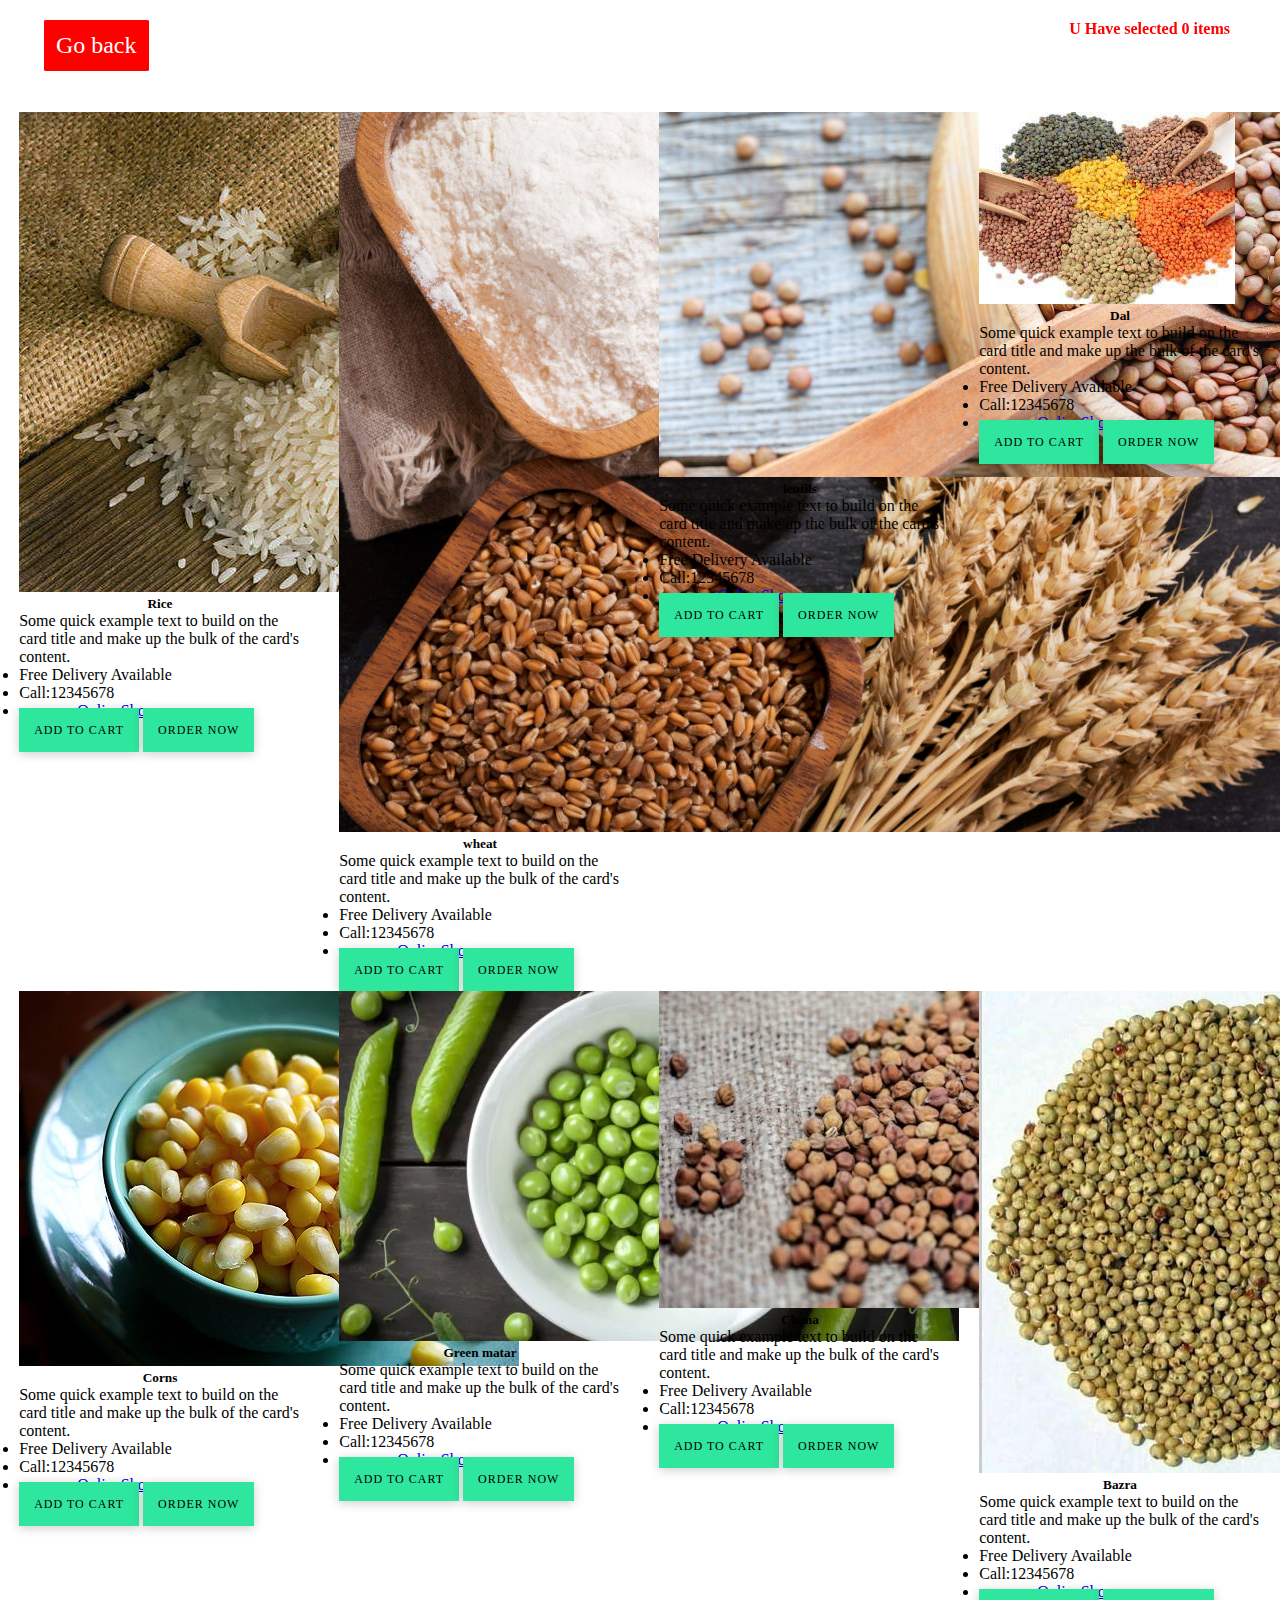
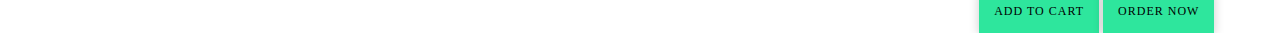
<file: hackathon/groceries.html>
<!DOCTYPE html>
<html lang="en">

<head>
        <meta charset="UTF-8">
        <meta http-equiv="X-UA-Compatible" content="IE=edge">
        <meta name="viewport" content="width=device-width, initial-scale=1.0">
        <title>Document</title>
        <link href="https://cdn.jsdelivr.net/npm/bootstrap@5.0.1/dist/css/bootstrap.min.css" rel="stylesheet"
                integrity="sha384-+0n0xVW2eSR5OomGNYDnhzAbDsOXxcvSN1TPprVMTNDbiYZCxYbOOl7+AMvyTG2x"
                crossorigin="anonymous">
        <link rel="stylesheet" href="./cards.css">
</head>

<body>
        <div id="head">
                U Have selected 0 items
                </div>
        <div class="home">
                <a href="./items.html">Go back</a>
        </div>
        <div class="myContainer">

                <div class="card card1" style="width: 18rem;">
                        <img src="./img/groceries/rice.jpg" class="card-img-top" alt="...">
                        <div class="card-body">
                                <h5 class="card-title">
                                        <center>Rice</center>
                                </h5>
                                <p class="card-text">Some quick example text to build on the card title and make
                                        up the
                                        bulk of the
                                        card's content.</p>
                        </div>
                        <ul class="list-group list-group-flush">
                                <li class="list-group-item">Free Delivery Available</li>
                                <li class="list-group-item">Call:12345678</li>
                                <li class="list-group-item"><a class="linkToWebsite" href="#">www.myOnlineShop.com</a>
                                </li>
                        </ul>
                        <div class="card-body">
                                <a href="#" class="card-link linkStyle"onClick="count()">Add to cart</a>
                                <a href="#" class="card-link linkStyle"onclick="order()">Order Now</a>
                        </div>
                </div>

                <div class="card card1" style="width: 18rem;">
                        <img src="./img/groceries/wheat.jpg"
                                class="card-img-top" alt="...">
                        <div class="card-body">
                                <h5 class="card-title">
                                        <center>wheat</center>
                                </h5>
                                <p class="card-text">Some quick example text to build on the card title and make
                                        up the
                                        bulk of the
                                        card's content.</p>
                        </div>
                        <ul class="list-group list-group-flush">
                                <li class="list-group-item">Free Delivery Available</li>
                                <li class="list-group-item">Call:12345678</li>
                                <li class="list-group-item"><a class="linkToWebsite" href="#">www.myOnlineShop.com</a>
                                </li>
                        </ul>
                        <div class="card-body">
                                <a href="#" class="card-link linkStyle"onClick="count()">Add to cart</a>
                                <a href="#" class="card-link linkStyle"onclick="order()">Order Now</a>
                        </div>
                </div>

                <div class="card card1" style="width: 18rem;">
                        <img src="./img/groceries/lentils.jpg"
                                class="card-img-top" alt="...">
                        <div class="card-body">
                                <h5 class="card-title">
                                        <center>lentils</center>
                                </h5>
                                <p class="card-text">Some quick example text to build on the card title and make
                                        up the
                                        bulk of the
                                        card's content.</p>
                        </div>
                        <ul class="list-group list-group-flush">
                                <li class="list-group-item">Free Delivery Available</li>
                                <li class="list-group-item">Call:12345678</li>
                                <li class="list-group-item"><a class="linkToWebsite" href="#">www.myOnlineShop.com</a>
                                </li>
                        </ul>
                        <div class="card-body">
                                <a href="#" class="card-link linkStyle"onClick="count()">Add to cart</a>
                                <a href="#" class="card-link linkStyle"onclick="order()">Order Now</a>
                        </div>
                </div>

                <div class="card card1" style="width: 18rem;">
                        <img src="./img/groceries/dal.jpeg"
                                class="card-img-top" alt="...">
                        <div class="card-body">
                                <h5 class="card-title">
                                        <center>Dal</center>
                                </h5>
                                <p class="card-text">Some quick example text to build on the card title and make
                                        up the
                                        bulk of the
                                        card's content.</p>
                        </div>
                        <ul class="list-group list-group-flush">
                                <li class="list-group-item">Free Delivery Available</li>
                                <li class="list-group-item">Call:12345678</li>
                                <li class="list-group-item"><a class="linkToWebsite" href="#">www.myOnlineShop.com</a>
                                </li>
                        </ul>
                        <div class="card-body">
                                <a href="#" class="card-link linkStyle"onClick="count()">Add to cart</a>
                                <a href="#" class="card-link linkStyle"onclick="order()">Order Now</a>
                        </div>
                </div>

                <div class="card card1" style="width: 18rem;">
                        <img src="./img/groceries/corn.jpg"
                                class="card-img-top" alt="...">
                        <div class="card-body">
                                <h5 class="card-title">
                                        <center>Corns</center>
                                </h5>
                                <p class="card-text">Some quick example text to build on the card title and make
                                        up the
                                        bulk of the
                                        card's content.</p>
                        </div>
                        <ul class="list-group list-group-flush">
                                <li class="list-group-item">Free Delivery Available</li>
                                <li class="list-group-item">Call:12345678</li>
                                <li class="list-group-item"><a class="linkToWebsite" href="#">www.myOnlineShop.com</a>
                                </li>
                        </ul>
                        <div class="card-body">
                                <a href="#" class="card-link linkStyle"onClick="count()">Add to cart</a>
                                <a href="#" class="card-link linkStyle"onclick="order()">Order Now</a>
                        </div>
                </div>

                <div class="card card1" style="width: 18rem;">
                        <img src="./img/groceries/matar.jpg"
                                class="card-img-top" alt="...">
                        <div class="card-body">
                                <h5 class="card-title">
                                        <center>Green matar</center>
                                </h5>
                                <p class="card-text">Some quick example text to build on the card title and make
                                        up the
                                        bulk of the
                                        card's content.</p>
                        </div>
                        <ul class="list-group list-group-flush">
                                <li class="list-group-item">Free Delivery Available</li>
                                <li class="list-group-item">Call:12345678</li>
                                <li class="list-group-item"><a class="linkToWebsite" href="#">www.myOnlineShop.com</a>
                                </li>
                        </ul>
                        <div class="card-body">
                                <a href="#" class="card-link linkStyle"onClick="count()">Add to cart</a>
                                <a href="#" class="card-link linkStyle"onclick="order()">Order Now</a>
                        </div>
                </div>

                <div class="card card1" style="width: 18rem;">
                        <img src="./img/groceries/chana.jpg"
                                class="card-img-top" alt="...">
                        <div class="card-body">
                                <h5 class="card-title">
                                        <center>Chana</center>
                                </h5>
                                <p class="card-text">Some quick example text to build on the card title and make
                                        up the
                                        bulk of the
                                        card's content.</p>
                        </div>
                        <ul class="list-group list-group-flush">
                                <li class="list-group-item">Free Delivery Available</li>
                                <li class="list-group-item">Call:12345678</li>
                                <li class="list-group-item"><a class="linkToWebsite" href="#">www.myOnlineShop.com</a>
                                </li>
                        </ul>
                        <div class="card-body">
                                <a href="#" class="card-link linkStyle"onClick="count()">Add to cart</a>
                                <a href="#" class="card-link linkStyle"onclick="order()">Order Now</a>
                        </div>
                </div>

                <div class="card card1" style="width: 18rem;">
                        <img src="./img/groceries/bazra.jpg"
                                class="card-img-top" alt="...">
                        <div class="card-body">
                                <h5 class="card-title">
                                        <center>Bazra</center>
                                </h5>
                                <p class="card-text">Some quick example text to build on the card title and make
                                        up the
                                        bulk of the
                                        card's content.</p>
                        </div>
                        <ul class="list-group list-group-flush">
                                <li class="list-group-item">Free Delivery Available</li>
                                <li class="list-group-item">Call:12345678</li>
                                <li class="list-group-item"><a class="linkToWebsite" href="#">www.myOnlineShop.com</a>
                                </li>
                        </ul>
                        <div class="card-body">
                                <a href="#" class="card-link linkStyle"onClick="count()">Add to cart</a>
                                <a href="#" class="card-link linkStyle"onclick="order()">Order Now</a>
                        </div>
                </div>




        </div>

        <script src="https://cdn.jsdelivr.net/npm/@popperjs/core@2.9.2/dist/umd/popper.min.js"
                integrity="sha384-IQsoLXl5PILFhosVNubq5LC7Qb9DXgDA9i+tQ8Zj3iwWAwPtgFTxbJ8NT4GN1R8p"
                crossorigin="anonymous"></script>
        <script src="https://cdn.jsdelivr.net/npm/bootstrap@5.0.1/dist/js/bootstrap.min.js"
                integrity="sha384-Atwg2Pkwv9vp0ygtn1JAojH0nYbwNJLPhwyoVbhoPwBhjQPR5VtM2+xf0Uwh9KtT"
                crossorigin="anonymous"></script>
                <script src="./items.js">

                </script>
</body>

</html>
</file>
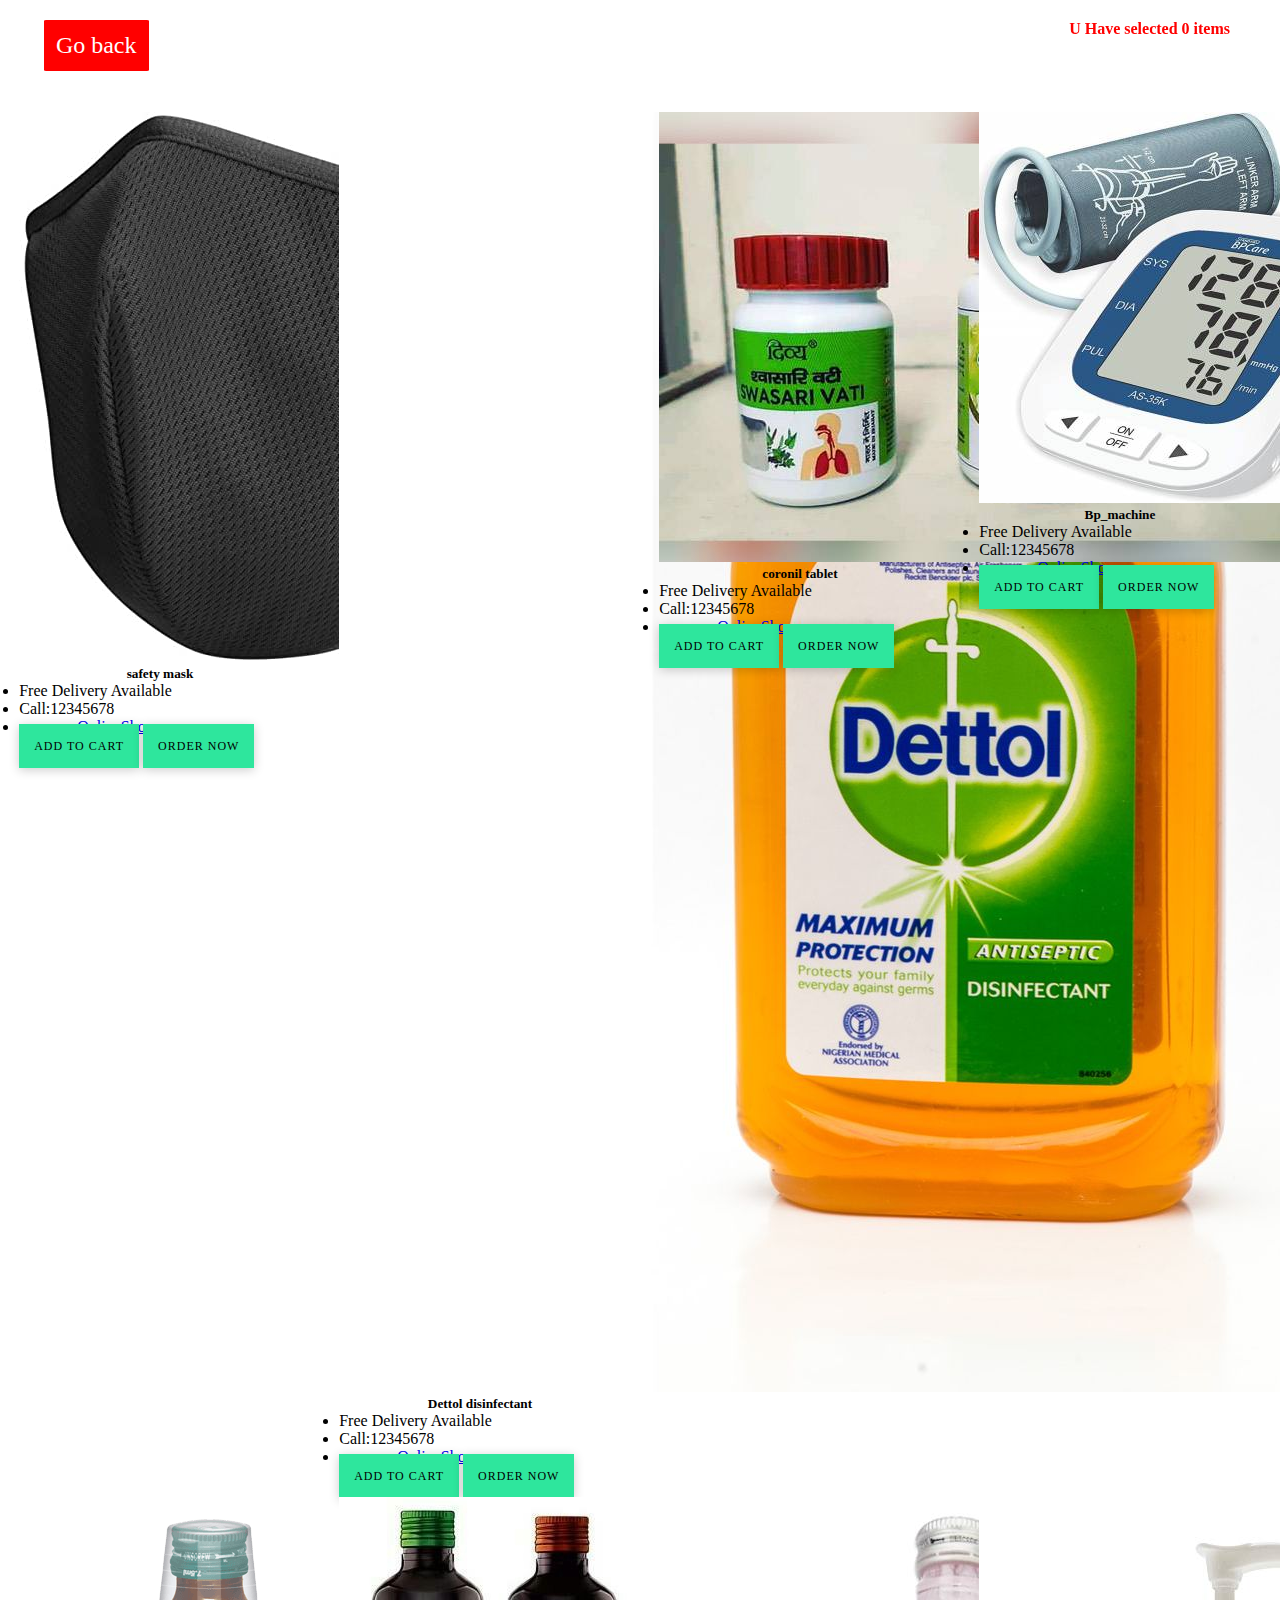
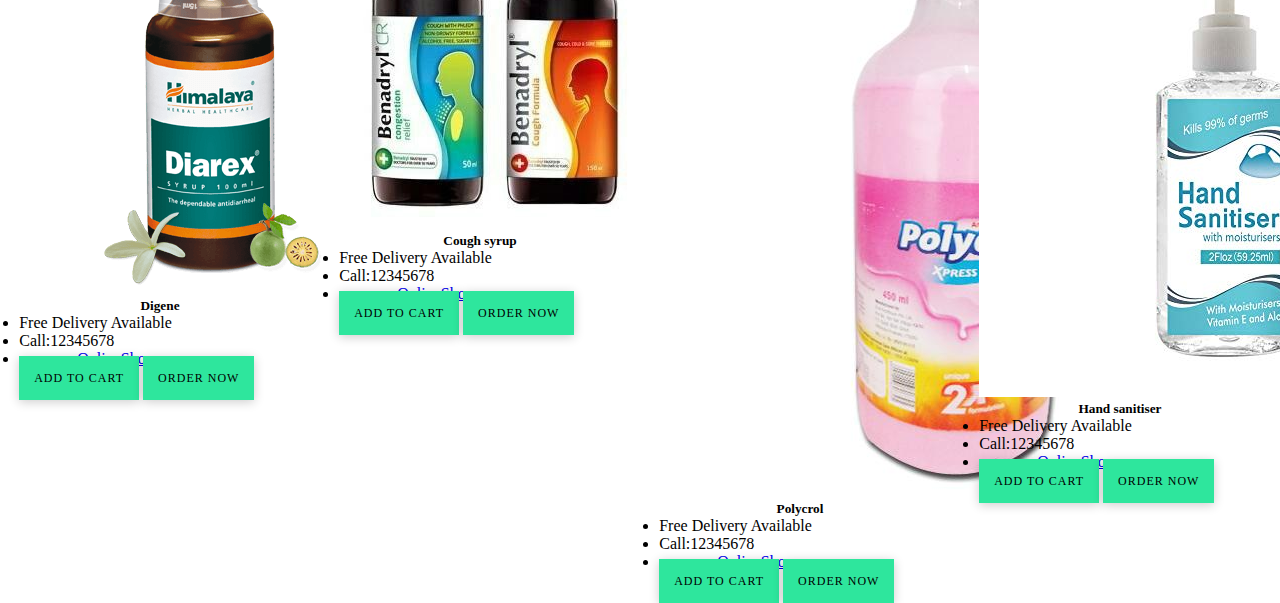
<file: hackathon/medics.html>
<!DOCTYPE html>
<html lang="en">

<head>
        <meta charset="UTF-8">
        <meta http-equiv="X-UA-Compatible" content="IE=edge">
        <meta name="viewport" content="width=device-width, initial-scale=1.0">
        <title>Document</title>
        <link href="https://cdn.jsdelivr.net/npm/bootstrap@5.0.1/dist/css/bootstrap.min.css" rel="stylesheet"
                integrity="sha384-+0n0xVW2eSR5OomGNYDnhzAbDsOXxcvSN1TPprVMTNDbiYZCxYbOOl7+AMvyTG2x"
                crossorigin="anonymous">
        <link rel="stylesheet" href="./cards.css">
</head>

<body>
        <div id="head">
                U Have selected 0 items
                </div>
        <div class="home">
                <a href="./items.html">Go back</a>
        </div>
        <div class="myContainer">

                <div class="card card1" style="width: 18rem;">
                        <img src="./img/medics/mask.jpg" class="card-img-top" alt="...">
                        <div class="card-body">
                                <h5 class="card-title">
                                        <center> safety mask</center>
                                </h5>
                               
                        </div>
                        <ul class="list-group list-group-flush">
                                <li class="list-group-item">Free Delivery Available</li>
                                <li class="list-group-item">Call:12345678</li>
                                <li class="list-group-item"><a class="linkToWebsite" href="#">www.myOnlineShop.com</a>
                                </li>
                        </ul>
                        <div class="card-body">
                                <a href="#" class="card-link linkStyle"onClick="count()">Add to cart</a>
                                <a href="#" class="card-link linkStyle"onclick="order()">Order Now</a>
                        </div>
                </div>

                <div class="card card1" style="width: 18rem;">
                        <img src="./img/medics/dettol.jpeg" 
                                class="card-img-top" alt="...">
                        <div class="card-body">
                                <h5 class="card-title">
                                        <center>Dettol disinfectant</center>
                                </h5>
                                
                        </div>
                        <ul class="list-group list-group-flush">
                                <li class="list-group-item">Free Delivery Available</li>
                                <li class="list-group-item">Call:12345678</li>
                                <li class="list-group-item"><a class="linkToWebsite" href="#">www.myOnlineShop.com</a>
                                </li>
                        </ul>
                        <div class="card-body">
                                <a href="#" class="card-link linkStyle"onClick="count()">Add to cart</a>
                                <a href="#" class="card-link linkStyle"onclick="order()">Order Now</a>
                        </div>
                </div>

                <div class="card card1" style="width: 18rem;">
                        <img src="./img/medics/coronil.jpg" 
                                class="card-img-top" alt="...">
                        <div class="card-body">
                                <h5 class="card-title">
                                        <center>coronil tablet</center>
                                </h5>
                                
                        </div>
                        <ul class="list-group list-group-flush">
                                <li class="list-group-item">Free Delivery Available</li>
                                <li class="list-group-item">Call:12345678</li>
                                <li class="list-group-item"><a class="linkToWebsite" href="#">www.myOnlineShop.com</a>
                                </li>
                        </ul>
                        <div class="card-body">
                                <a href="#" class="card-link linkStyle"onClick="count()">Add to cart</a>
                                <a href="#" class="card-link linkStyle"onclick="order()">Order Now</a>
                        </div>
                </div>

                <div class="card card1" style="width: 18rem;">
                        <img src="./img/medics/Bp_machine.jpeg" 
                                class="card-img-top" alt="...">
                        <div class="card-body">
                                <h5 class="card-title">
                                        <center>Bp_machine</center>
                                </h5>
                                
                        </div>
                        <ul class="list-group list-group-flush">
                                <li class="list-group-item">Free Delivery Available</li>
                                <li class="list-group-item">Call:12345678</li>
                                <li class="list-group-item"><a class="linkToWebsite" href="#">www.myOnlineShop.com</a>
                                </li>
                        </ul>
                        <div class="card-body">
                                <a href="#" class="card-link linkStyle"onClick="count()">Add to cart</a>
                                <a href="#" class="card-link linkStyle"onclick="order()">Order Now</a>
                        </div>
                </div>

                <div class="card card1" style="width: 18rem;">
                        <img src="./img/medics/digene.png" 
                                class="card-img-top" alt="...">
                        <div class="card-body">
                                <h5 class="card-title">
                                        <center>Digene</center>
                                </h5>
                              
                        </div>
                        <ul class="list-group list-group-flush">
                                <li class="list-group-item">Free Delivery Available</li>
                                <li class="list-group-item">Call:12345678</li>
                                <li class="list-group-item"><a class="linkToWebsite" href="#">www.myOnlineShop.com</a>
                                </li>
                        </ul>
                        <div class="card-body">
                                <a href="#" class="card-link linkStyle"onClick="count()">Add to cart</a>
                                <a href="#" class="card-link linkStyle"onclick="order()">Order Now</a>
                        </div>
                </div>

                <div class="card card1" style="width: 18rem;">
                        <img src="./img/medics/benadryl.jpeg" 
                                class="card-img-top" alt="...">
                        <div class="card-body">
                                <h5 class="card-title">
                                        <center>Cough syrup</center>
                                </h5>
                                
                        </div>
                        <ul class="list-group list-group-flush">
                                <li class="list-group-item">Free Delivery Available</li>
                                <li class="list-group-item">Call:12345678</li>
                                <li class="list-group-item"><a class="linkToWebsite" href="#">www.myOnlineShop.com</a>
                                </li>
                        </ul>
                        <div class="card-body">
                                <a href="#" class="card-link linkStyle"onClick="count()">Add to cart</a>
                                <a href="#" class="card-link linkStyle"onclick="order()">Order Now</a>
                        </div>
                </div>

                <div class="card card1" style="width: 18rem;">
                        <img src="./img/medics/polycrol.jpg" 
                                class="card-img-top" alt="...">
                        <div class="card-body">
                                <h5 class="card-title">
                                        <center>Polycrol</center>
                                </h5>
                                
                        </div>
                        <ul class="list-group list-group-flush">
                                <li class="list-group-item">Free Delivery Available</li>
                                <li class="list-group-item">Call:12345678</li>
                                <li class="list-group-item"><a class="linkToWebsite" href="#">www.myOnlineShop.com</a>
                                </li>
                        </ul>
                        <div class="card-body">
                                <a href="#" class="card-link linkStyle"onClick="count()">Add to cart</a>
                                <a href="#" class="card-link linkStyle"onclick="order()">Order Now</a>
                        </div>
                </div>

                <div class="card card1" style="width: 18rem;">
                        <img src="./img/medics/santiser.jpg" 
                                class="card-img-top" alt="...">
                        <div class="card-body">
                                <h5 class="card-title">
                                        <center>Hand sanitiser</center>
                                </h5>
                                
                        </div>
                        <ul class="list-group list-group-flush">
                                <li class="list-group-item">Free Delivery Available</li>
                                <li class="list-group-item">Call:12345678</li>
                                <li class="list-group-item"><a class="linkToWebsite" href="#">www.myOnlineShop.com</a>
                                </li>
                        </ul>
                        <div class="card-body">
                                <a href="#" class="card-link linkStyle"onClick="count()">Add to cart</a>
                                <a href="#" class="card-link linkStyle"onclick="order()">Order Now</a>
                        </div>
                </div>




        </div>

        <script src="https://cdn.jsdelivr.net/npm/@popperjs/core@2.9.2/dist/umd/popper.min.js"
                integrity="sha384-IQsoLXl5PILFhosVNubq5LC7Qb9DXgDA9i+tQ8Zj3iwWAwPtgFTxbJ8NT4GN1R8p"
                crossorigin="anonymous"></script>
        <script src="https://cdn.jsdelivr.net/npm/bootstrap@5.0.1/dist/js/bootstrap.min.js"
                integrity="sha384-Atwg2Pkwv9vp0ygtn1JAojH0nYbwNJLPhwyoVbhoPwBhjQPR5VtM2+xf0Uwh9KtT"
                crossorigin="anonymous"></script>
                <script src="./items.js">

                </script>
</body>

</html>
</file>
<file: style.css>
#jtron{
    padding: 0%;
    background-color:#FAD02C;
}

#jtr{
    display: flex;
    flex-direction: column;
    justify-content: center;
    align-items: center;
}

.navcolor{
    background-color:#333652 ;
}

body {
    color: #000;
    overflow-x: hidden;
    height: 100%;
    background-color: #B0BEC5;
    background-repeat: no-repeat
}

.card0 {
    /* box-shadow: 0px 4px 8px 0px #757575; */
    border-radius: 0px
}

.card2 {
    margin: 0px 40px
}

.logo {
    width: 200px;
    height: 100px;
    margin-top: 20px;
    margin-left: 35px
}

.image {
    width: 150px;
    height: 150px;
}

.border-line {
    border-right: 1px solid #EEEEEE
}

.facebook {
    background-color: #3b5998;
    color: #fff;
    font-size: 18px;
    padding-top: 5px;
    border-radius: 50%;
    width: 35px;
    height: 35px;
    cursor: pointer
}

.twitter {
    background-color: #1DA1F2;
    color: #fff;
    font-size: 18px;
    padding-top: 5px;
    border-radius: 50%;
    width: 35px;
    height: 35px;
    cursor: pointer
}

.linkedin {
    background-color: #2867B2;
    color: #fff;
    font-size: 18px;
    padding-top: 5px;
    border-radius: 50%;
    width: 35px;
    height: 35px;
    cursor: pointer
}

.line {
    height: 1px;
    width: 45%;
    background-color: #E0E0E0;
    margin-top: 10px
}

.or {
    width: 10%;
    font-weight: bold
}

.text-sm {
    font-size: 14px !important
}

::placeholder {
    color: #BDBDBD;
    opacity: 1;
    font-weight: 300
}

:-ms-input-placeholder {
    color: #BDBDBD;
    font-weight: 300
}

::-ms-input-placeholder {
    color: #BDBDBD;
    font-weight: 300
}

input,
textarea {
    padding: 10px 12px 10px 12px;
    border: 1px solid lightgrey;
    border-radius: 2px;
    margin-bottom: 5px;
    margin-top: 2px;
    width: 100%;
    box-sizing: border-box;
    color: #2C3E50;
    font-size: 14px;
    letter-spacing: 1px
}

input:focus,
textarea:focus {
    -moz-box-shadow: none !important;
    -webkit-box-shadow: none !important;
    box-shadow: none !important;
    border: 1px solid #304FFE;
    outline-width: 0
}

button:focus {
    -moz-box-shadow: none !important;
    -webkit-box-shadow: none !important;
    box-shadow: none !important;
    outline-width: 0
}

a {
    color: inherit;
    cursor: pointer
}

.btn-blue {
    background-color: #1A237E;
    width: 150px;
    color: #fff;
    border-radius: 2px
}

.btn-blue:hover {
    background-color: #000;
    cursor: pointer
}

.bg-blue {
    color: #fff;
    background-color: #1A237E
}

@media screen and (max-width: 991px) {
    .logo {
        margin-left: 0px
    }

    .image {
        width: 20px;
        height: 10px
    }

    .border-line {
        border-right: none
    }

    .card2 {
        border-top: 1px solid #EEEEEE !important;
        margin: 0px 15px
    }
}

.footer{
    background-color:#333652;
    color: azure;
}

.footer a{
    color: azure;
}

.footer a:hover{
    color: rgb(230, 158, 65);
}

#icon{
    height: 10px;
    width: 10px;
}

.bgcolorlogin{
    background-color: #E9EAEC;    ;
}

.cimagecol{
    display: flex;
    justify-content: center;
    width: 10%;
}

.contact_image{
    height: 50px;
    width: 50px;
}

.contact_image:hover{
    cursor: pointer;
    transform: scale(1.2);
}

.about{
    background-color:#E9EAEC; 
    height: 400px;
    display: flex;
    justify-content: center;
    text-align: center;
    align-items: center;
    flex-direction: column;
}
</file>
<file: cards.css>
*{
        margin: 0;
        padding: 0;
        box-sizing: border-box;
}

.myContainer{
        display: flex;
        justify-content: space-around;
	flex-wrap: wrap;
        padding-top: 2%;
}
#head{
        color:red;
        position:fixed;
        right:50px;
        top:20px;
        z-index:2;
        font-weight:bold;
}

.card{
	margin: 0.5%;
        width: 22% !important;
}
.home{
        font-size:1.5em;
        margin-top:20px;
        margin-bottom:20px;
        margin-left:2.4%;
        padding:1% 0 0 1%;
}

.home a{
        background-color:red;
        text-decoration: none;
        color:white;
        padding:1%;
        border-radius: 2%;

}
.home a:hover{
        box-shadow: 4px 4px 8px 0 rgba(0, 0, 0, 0.1);
}

.card:hover{
	box-shadow: 2px 4px 5px 0 rgba(0, 0, 0, 0.1);
}

.card .linkStyle{
	font-size: 12px;
        text-transform: uppercase;
        text-decoration: none;
        letter-spacing: 1px;
        font-weight: 500;
        color: #000;
        background-color: #2ee69d;
        border: none;
        border-radius: 0%;
        box-shadow: 0px 2px 10px 0 rgb(0 0 0 / 20%);
        transition: all 0.3s ease-out 0s;
        cursor: pointer;
        outline: none;
        padding: 15px;
}

.card .linkStyle:hover{
	background-color: #2ee69d;
        box-shadow: 0px 15px 20px rgba(46, 229, 157, 0.4);
        color: #fff;
        transform: translateY(-7px);
}
</file>
<file: hackathon/cards.css>
*{
        margin: 0;
        padding: 0;
        box-sizing: border-box;
}

.myContainer{
        display: flex;
        justify-content: space-around;
	flex-wrap: wrap;
        padding-top: 2%;
}
#head{
        color:red;
        position:fixed;
        right:50px;
        top:20px;
        z-index:2;
        font-weight:bold;
}

.card{
	margin: 0.5%;
        width: 22% !important;
}
.home{
        font-size:1.5em;
        margin-top:20px;
        margin-bottom:20px;
        margin-left:2.4%;
        padding:1% 0 0 1%;
}

.home a{
        background-color:red;
        text-decoration: none;
        color:white;
        padding:1%;
        border-radius: 2%;

}
.home a:hover{
        box-shadow: 4px 4px 8px 0 rgba(0, 0, 0, 0.1);
}

.card:hover{
	box-shadow: 2px 4px 5px 0 rgba(0, 0, 0, 0.1);
}

.card .linkStyle{
	font-size: 12px;
        text-transform: uppercase;
        text-decoration: none;
        letter-spacing: 1px;
        font-weight: 500;
        color: #000;
        background-color: #2ee69d;
        border: none;
        border-radius: 0%;
        box-shadow: 0px 2px 10px 0 rgb(0 0 0 / 20%);
        transition: all 0.3s ease-out 0s;
        cursor: pointer;
        outline: none;
        padding: 15px;
}

.card .linkStyle:hover{
	background-color: #2ee69d;
        box-shadow: 0px 15px 20px rgba(46, 229, 157, 0.4);
        color: #fff;
        transform: translateY(-7px);
}
</file>
